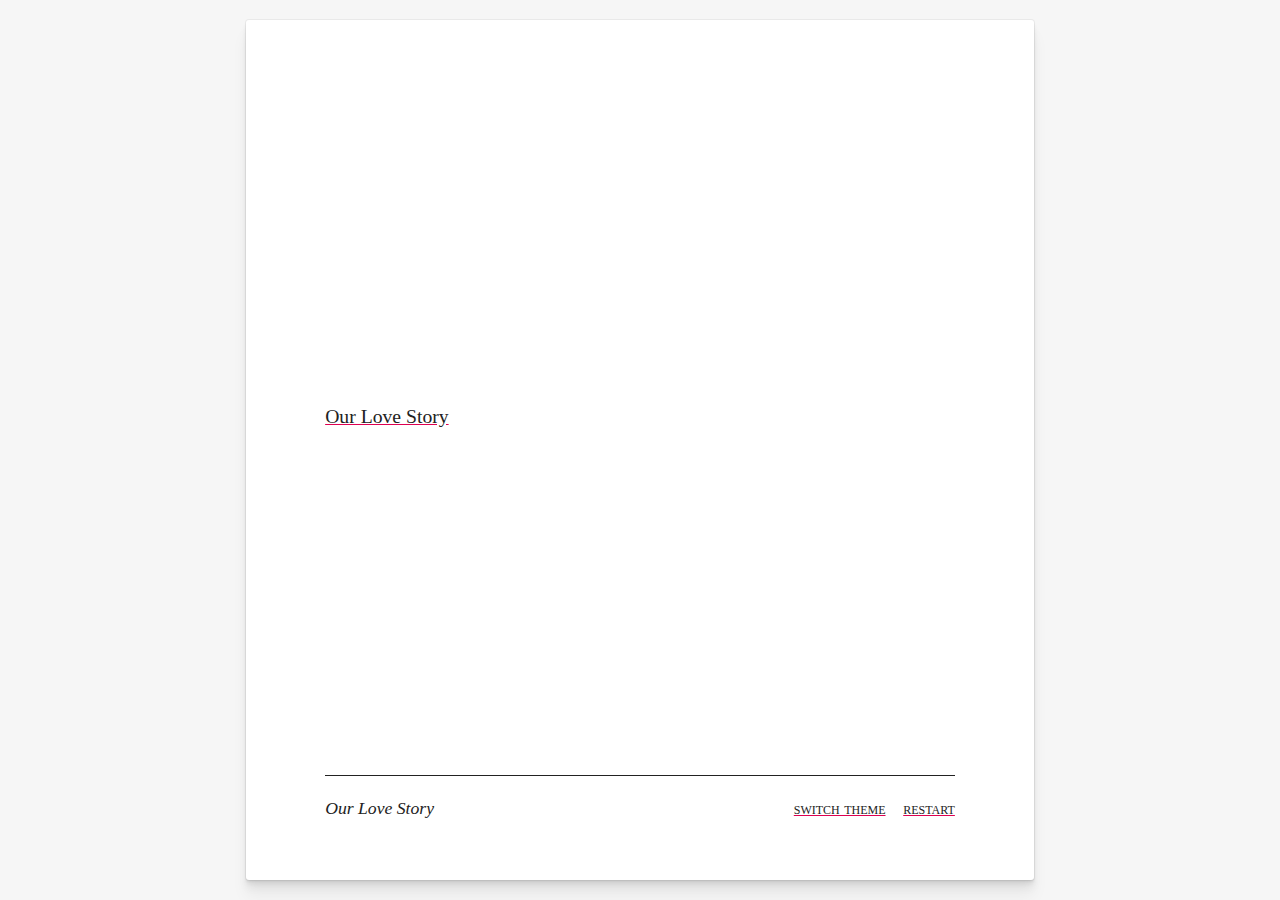
<file: OurLoveStory.html>
<!doctype html><html><head><title>Our Love Story</title><meta charset="utf-8"/><meta name="viewport" content="width=device-width,initial-scale=1"/><script type="module" crossorigin>
var Wn=Object.defineProperty;var Zn=(n,e,t)=>e in n?Wn(n,e,{enumerable:!0,configurable:!0,writable:!0,value:t}):n[e]=t;var U=(n,e,t)=>(Zn(n,typeof e!="symbol"?e+"":e,t),t),St=(n,e,t)=>{if(!e.has(n))throw TypeError("Cannot "+t)};var pe=(n,e,t)=>(St(n,e,"read from private field"),t?t.call(n):e.get(n)),Et=(n,e,t)=>{if(e.has(n))throw TypeError("Cannot add the same private member more than once");e instanceof WeakSet?e.add(n):e.set(n,t)},_t=(n,e,t,r)=>(St(n,e,"write to private field"),r?r.call(n,t):e.set(n,t),t);(function(){const e=document.createElement("link").relList;if(e&&e.supports&&e.supports("modulepreload"))return;for(const i of document.querySelectorAll('link[rel="modulepreload"]'))r(i);new MutationObserver(i=>{for(const s of i)if(s.type==="childList")for(const a of s.addedNodes)a.tagName==="LINK"&&a.rel==="modulepreload"&&r(a)}).observe(document,{childList:!0,subtree:!0});function t(i){const s={};return i.integrity&&(s.integrity=i.integrity),i.referrerPolicy&&(s.referrerPolicy=i.referrerPolicy),i.crossOrigin==="use-credentials"?s.credentials="include":i.crossOrigin==="anonymous"?s.credentials="omit":s.credentials="same-origin",s}function r(i){if(i.ep)return;i.ep=!0;const s=t(i);fetch(i.href,s)}})();const Gn={"config.logger.show.parse":!1,"config.logger.show.render":!1,"config.logger.show.sound":!1,"config.logger.show.state":!1,"config.logger.show.story":!1,"config.logger.show.style":!1};function Jt(n){return n+": "}const Me={inserts:!0};function Jn(n){Me[n]=!1}function Xn(n){Me[n]=!0}function Xt(n,e){Me[n]&&(console.log(Jt(n)+e),window.dispatchEvent(new CustomEvent("log-info",{detail:{message:e,source:n}})))}function Qt(n,e){Me[n]&&(console.warn(Jt(n)+e),window.dispatchEvent(new CustomEvent("log-warning",{detail:{message:e,source:n}})))}function F(n){return{log(e){Xt(n,e)},warn(e){Qt(n,e)}}}function Qn(){window.addEventListener("state-change",n=>{const e=/^config\.logger\.show\.(.+)$/.exec(n.detail.name);e&&e[1]&&(n.detail.value?Xn(e[1]):Jn(e[1]))})}var Kn=typeof global=="object"&&global&&global.Object===Object&&global;const Yn=Kn;var er=typeof self=="object"&&self&&self.Object===Object&&self,tr=Yn||er||Function("return this")();const it=tr;var nr=it.Symbol;const le=nr;var Kt=Object.prototype,rr=Kt.hasOwnProperty,ir=Kt.toString,ge=le?le.toStringTag:void 0;function sr(n){var e=rr.call(n,ge),t=n[ge];try{n[ge]=void 0;var r=!0}catch{}var i=ir.call(n);return r&&(e?n[ge]=t:delete n[ge]),i}var or=Object.prototype,ar=or.toString;function lr(n){return ar.call(n)}var cr="[object Null]",ur="[object Undefined]",Tt=le?le.toStringTag:void 0;function Yt(n){return n==null?n===void 0?ur:cr:Tt&&Tt in Object(n)?sr(n):lr(n)}function dr(n){return n!=null&&typeof n=="object"}var fr="[object Symbol]";function st(n){return typeof n=="symbol"||dr(n)&&Yt(n)==fr}function hr(n,e){for(var t=-1,r=n==null?0:n.length,i=Array(r);++t<r;)i[t]=e(n[t],t,n);return i}var pr=Array.isArray;const ot=pr;var gr=1/0,Ct=le?le.prototype:void 0,At=Ct?Ct.toString:void 0;function en(n){if(typeof n=="string")return n;if(ot(n))return hr(n,en)+"";if(st(n))return At?At.call(n):"";var e=n+"";return e=="0"&&1/n==-gr?"-0":e}function Pe(n){var e=typeof n;return n!=null&&(e=="object"||e=="function")}var mr="[object AsyncFunction]",br="[object Function]",yr="[object GeneratorFunction]",wr="[object Proxy]";function kr(n){if(!Pe(n))return!1;var e=Yt(n);return e==br||e==yr||e==mr||e==wr}var xr=it["__core-js_shared__"];const Fe=xr;var Lt=function(){var n=/[^.]+$/.exec(Fe&&Fe.keys&&Fe.keys.IE_PROTO||"");return n?"Symbol(src)_1."+n:""}();function vr(n){return!!Lt&&Lt in n}var $r=Function.prototype,Sr=$r.toString;function Er(n){if(n!=null){try{return Sr.call(n)}catch{}try{return n+""}catch{}}return""}var _r=/[\\^$.*+?()[\]{}|]/g,Tr=/^\[object .+?Constructor\]$/,Cr=Function.prototype,Ar=Object.prototype,Lr=Cr.toString,zr=Ar.hasOwnProperty,Pr=RegExp("^"+Lr.call(zr).replace(_r,"\\$&").replace(/hasOwnProperty|(function).*?(?=\\\()| for .+?(?=\\\])/g,"$1.*?")+"$");function Or(n){if(!Pe(n)||vr(n))return!1;var e=kr(n)?Pr:Tr;return e.test(Er(n))}function Ir(n,e){return n==null?void 0:n[e]}function at(n,e){var t=Ir(n,e);return Or(t)?t:void 0}var Nr=function(){try{var n=at(Object,"defineProperty");return n({},"",{}),n}catch{}}();const zt=Nr;var Rr=9007199254740991,Mr=/^(?:0|[1-9]\d*)$/;function Dr(n,e){var t=typeof n;return e=e??Rr,!!e&&(t=="number"||t!="symbol"&&Mr.test(n))&&n>-1&&n%1==0&&n<e}function jr(n,e,t){e=="__proto__"&&zt?zt(n,e,{configurable:!0,enumerable:!0,value:t,writable:!0}):n[e]=t}function tn(n,e){return n===e||n!==n&&e!==e}var qr=Object.prototype,Hr=qr.hasOwnProperty;function Fr(n,e,t){var r=n[e];(!(Hr.call(n,e)&&tn(r,t))||t===void 0&&!(e in n))&&jr(n,e,t)}var Br=/\.|\[(?:[^[\]]*|(["'])(?:(?!\1)[^\\]|\\.)*?\1)\]/,Ur=/^\w*$/;function Vr(n,e){if(ot(n))return!1;var t=typeof n;return t=="number"||t=="symbol"||t=="boolean"||n==null||st(n)?!0:Ur.test(n)||!Br.test(n)||e!=null&&n in Object(e)}var Wr=at(Object,"create");const we=Wr;function Zr(){this.__data__=we?we(null):{},this.size=0}function Gr(n){var e=this.has(n)&&delete this.__data__[n];return this.size-=e?1:0,e}var Jr="__lodash_hash_undefined__",Xr=Object.prototype,Qr=Xr.hasOwnProperty;function Kr(n){var e=this.__data__;if(we){var t=e[n];return t===Jr?void 0:t}return Qr.call(e,n)?e[n]:void 0}var Yr=Object.prototype,ei=Yr.hasOwnProperty;function ti(n){var e=this.__data__;return we?e[n]!==void 0:ei.call(e,n)}var ni="__lodash_hash_undefined__";function ri(n,e){var t=this.__data__;return this.size+=this.has(n)?0:1,t[n]=we&&e===void 0?ni:e,this}function ee(n){var e=-1,t=n==null?0:n.length;for(this.clear();++e<t;){var r=n[e];this.set(r[0],r[1])}}ee.prototype.clear=Zr;ee.prototype.delete=Gr;ee.prototype.get=Kr;ee.prototype.has=ti;ee.prototype.set=ri;function ii(){this.__data__=[],this.size=0}function De(n,e){for(var t=n.length;t--;)if(tn(n[t][0],e))return t;return-1}var si=Array.prototype,oi=si.splice;function ai(n){var e=this.__data__,t=De(e,n);if(t<0)return!1;var r=e.length-1;return t==r?e.pop():oi.call(e,t,1),--this.size,!0}function li(n){var e=this.__data__,t=De(e,n);return t<0?void 0:e[t][1]}function ci(n){return De(this.__data__,n)>-1}function ui(n,e){var t=this.__data__,r=De(t,n);return r<0?(++this.size,t.push([n,e])):t[r][1]=e,this}function de(n){var e=-1,t=n==null?0:n.length;for(this.clear();++e<t;){var r=n[e];this.set(r[0],r[1])}}de.prototype.clear=ii;de.prototype.delete=ai;de.prototype.get=li;de.prototype.has=ci;de.prototype.set=ui;var di=at(it,"Map");const fi=di;function hi(){this.size=0,this.__data__={hash:new ee,map:new(fi||de),string:new ee}}function pi(n){var e=typeof n;return e=="string"||e=="number"||e=="symbol"||e=="boolean"?n!=="__proto__":n===null}function je(n,e){var t=n.__data__;return pi(e)?t[typeof e=="string"?"string":"hash"]:t.map}function gi(n){var e=je(this,n).delete(n);return this.size-=e?1:0,e}function mi(n){return je(this,n).get(n)}function bi(n){return je(this,n).has(n)}function yi(n,e){var t=je(this,n),r=t.size;return t.set(n,e),this.size+=t.size==r?0:1,this}function re(n){var e=-1,t=n==null?0:n.length;for(this.clear();++e<t;){var r=n[e];this.set(r[0],r[1])}}re.prototype.clear=hi;re.prototype.delete=gi;re.prototype.get=mi;re.prototype.has=bi;re.prototype.set=yi;var wi="Expected a function";function lt(n,e){if(typeof n!="function"||e!=null&&typeof e!="function")throw new TypeError(wi);var t=function(){var r=arguments,i=e?e.apply(this,r):r[0],s=t.cache;if(s.has(i))return s.get(i);var a=n.apply(this,r);return t.cache=s.set(i,a)||s,a};return t.cache=new(lt.Cache||re),t}lt.Cache=re;var ki=500;function xi(n){var e=lt(n,function(r){return t.size===ki&&t.clear(),r}),t=e.cache;return e}var vi=/[^.[\]]+|\[(?:(-?\d+(?:\.\d+)?)|(["'])((?:(?!\2)[^\\]|\\.)*?)\2)\]|(?=(?:\.|\[\])(?:\.|\[\]|$))/g,$i=/\\(\\)?/g,Si=xi(function(n){var e=[];return n.charCodeAt(0)===46&&e.push(""),n.replace(vi,function(t,r,i,s){e.push(i?s.replace($i,"$1"):r||t)}),e});const Ei=Si;function ct(n){return n==null?"":en(n)}function ut(n,e){return ot(n)?n:Vr(n,e)?[n]:Ei(ct(n))}var _i=1/0;function dt(n){if(typeof n=="string"||st(n))return n;var e=n+"";return e=="0"&&1/n==-_i?"-0":e}function nn(n,e){e=ut(e,n);for(var t=0,r=e.length;n!=null&&t<r;)n=n[dt(e[t++])];return t&&t==r?n:void 0}function Be(n,e,t){var r=n==null?void 0:nn(n,e);return r===void 0?t:r}function Ti(n,e,t){var r=-1,i=n.length;e<0&&(e=-e>i?0:i+e),t=t>i?i:t,t<0&&(t+=i),i=e>t?0:t-e>>>0,e>>>=0;for(var s=Array(i);++r<i;)s[r]=n[r+e];return s}function rn(n){return function(e){return n==null?void 0:n[e]}}function Ci(n){var e=n==null?0:n.length;return e?n[e-1]:void 0}var Ai={"&":"&amp;","<":"&lt;",">":"&gt;",'"':"&quot;","'":"&#39;"},Li=rn(Ai);const zi=Li;var sn=/[&<>"']/g,Pi=RegExp(sn.source);function H(n){return n=ct(n),n&&Pi.test(n)?n.replace(sn,zi):n}function Oi(n,e){return e.length<2?n:nn(n,Ti(e,0,-1))}function Ii(n,e){return e=ut(e,n),n=Oi(n,e),n==null||delete n[dt(Ci(e))]}function Ni(n,e,t,r){if(!Pe(n))return n;e=ut(e,n);for(var i=-1,s=e.length,a=s-1,l=n;l!=null&&++i<s;){var o=dt(e[i]),u=t;if(o==="__proto__"||o==="constructor"||o==="prototype")return n;if(i!=a){var c=l[o];u=r?r(c,o,l):void 0,u===void 0&&(u=Pe(c)?c:Dr(e[i+1])?[]:{})}Fr(l,o,u),l=l[o]}return n}function ft(n,e,t){return n==null?n:Ni(n,e,t)}var Ri={"&amp;":"&","&lt;":"<","&gt;":">","&quot;":'"',"&#39;":"'"},Mi=rn(Ri);const Di=Mi;var on=/&(?:amp|lt|gt|quot|#39);/g,ji=RegExp(on.source);function qi(n){return n=ct(n),n&&ji.test(n)?n.replace(on,Di):n}function Hi(n,e){return n==null?!0:Ii(n,e)}const an=F("story"),P={customScripts:[],customStyles:[],passages:[]};function ln(n){for(const r of["name","creator","ifid","options"])P[r]=n.getAttribute(r)??void 0;const e=parseInt(n.getAttribute("startnode")??"");isNaN(e)||(P.startNode=e),P.creatorVersion=n.getAttribute("creator-version")??void 0;const t=r=>[...r].map(i=>i.textContent??"");P.customScripts=t(n.querySelectorAll('[type="text/twine-javascript"]')),P.customStyles=t(n.querySelectorAll('[type="text/twine-css"]')),P.passages=[...n.querySelectorAll("tw-passagedata")].map(r=>{const i=parseInt(r.getAttribute("pid")??""),s=r.getAttribute("tags");return{id:isNaN(i)?void 0:i,name:r.getAttribute("name")??void 0,source:r.textContent??"",tags:s?s.split(" "):[]}})}function cn(){const n=pt();if(!n||!n.name)throw new Error("There is no starting passage for this story, or it has no name.");ie({trail:[n.name],"config.testing":typeof P.options=="string"&&P.options.indexOf("debug")!==-1||!1}),P.name&&(document.title=P.name)}function un(){an.log(`Running custom scripts (${P.customScripts.length})`);for(const n of P.customScripts)new Function(n).apply(window)}function dn(){an.log(`Adding custom styles (${P.customStyles.length})`);for(const n of P.customStyles){const e=document.createElement("style");e.innerHTML=n,document.head.appendChild(e)}}function fn(){return P.ifid}function ht(){return P.name}function Fi(){return P.passages}function pt(){return P.passages.find(n=>n.id===P.startNode)}function Se(n){return P.passages.find(e=>e.name===n)}function Bi(n){return P.passages.find(e=>e.id===n)}function hn(n){let e=[],t=!1;return async(...r)=>{t||(t=!0,Promise.resolve().then(()=>{try{n(e),e=[],t=!1}catch(i){window.setTimeout(()=>{throw i})}})),e.push(r)}}function ke(n,e,t=[]){const r=document.createElement(n);if(e)for(const i of Object.keys(e))e[i]!==void 0&&r.setAttribute(i,e[i]);for(const i of t)typeof i=="string"||typeof i=="number"?r.appendChild(document.createTextNode(i.toString())):r.appendChild(i);return r}function R(...n){return ke(...n).outerHTML}function Je(n){return Array.isArray(n)?n.every(Je):n===null?!0:typeof n=="object"?Object.getPrototypeOf(n)!==Object.prototype?!1:Object.values(n).every(Je):typeof n=="number"?isFinite(n)&&!isNaN(n):["boolean","string","undefined"].includes(typeof n)}const{log:Q,warn:Ui}=F("state");let te;const gt={},pn={},ce={};function mt(n,e){if(n[e])return;Object.defineProperty(n,e,{get(){return p(e)},set(r){$(e,r)},configurable:!0});const t=e.split(".");t.length>1&&(t.pop(),mt(n,t.join(".")))}function Vi(n,e){if(n[e])return;const t=e.split("."),r=t[t.length-1];for(let i=0;i<t.length-1;i++)n[t[i]]=n[t[i]]||{},n=n[t[i]];Object.defineProperty(n,r,{get(){return p(e)},set(){throw new Error("Chapbook lookup variables may only be read.")},configurable:!0})}function Wi(n,e){Hi(n,e)}function gn(){const n=fn(),e=ht();if(e===void 0)throw new Error("Cannot set up state: the story has no name");te=`chapbook-${e}-${n}`,qe("config.state.autosave",!0)}function bt(){function n(e,t){Object.keys(e).forEach(r=>{const i=t===""?r:`${t}.${r}`;if(typeof e[r]=="object"&&!Array.isArray(e[r]))n(e[r],i);else{const s=e[r];delete e[r],Wi(window,t),window.dispatchEvent(new CustomEvent("state-change",{detail:{name:i,value:p(i),previous:s}}))}})}n(ce,""),window.dispatchEvent(new CustomEvent("state-reset")),p("config.state.autosave")&&yt()}function $(n,e){const t=p(n);Je(e)||Ui(`Setting ${n} to ${JSON.stringify(e)} can't be saved permanently. This will work in the current session, but will not persist between sessions.`),ft(ce,n,e),mt(window,n),e!==t&&window.dispatchEvent(new CustomEvent("state-change",{detail:{previous:t,name:n,value:e}})),p("config.state.autosave")&&yt()}function qe(n,e){const t=p(n);Q(`Defaulting "${n}" to ${JSON.stringify(e)}`),ft(gt,n,e),mt(window,n),t==null&&window.dispatchEvent(new CustomEvent("state-change",{detail:{previous:t,name:n,value:e}}))}function ie(n){for(const e in n)qe(e,n[e])}function _(n,e){const t=p(n);Q(`Adding lookup variable ${n}`),ft(pn,n,e),Vi(window,n),t==null&&window.dispatchEvent(new CustomEvent("state-change",{detail:{previous:t,name:n,value:p(n)}}))}function p(n){const e=Be(pn,n);if(typeof e=="function")return e(p,$);const t=Be(ce,n),r=Be(gt,n);if(t==null)return r;if(typeof t=="object"&&t!==null&&!Array.isArray(t)&&typeof r=="object"&&r!==null&&!Array.isArray(r)){const i={},s=[...Object.keys(r),...Object.keys(t)];for(const a of s)Object.defineProperty(i,a,{get(){return p(n+"."+a)},set(l){$(n+"."+a,l)},configurable:!0,enumerable:!0});return i}return t}function xe(){return{...ce}}function Ee(n){bt();for(const e in n)$(e,n[e])}function mn(){try{return window.localStorage.setItem("chapbook-test","a"),window.localStorage.removeItem("chapbook-test"),!0}catch{return!1}}function yt(){Q("Saving to local storage: "+JSON.stringify(xe())),window.localStorage.setItem(te,JSON.stringify(xe())),Q("Save complete")}function bn(){return mn()&&window.localStorage.getItem(te)!==null}function yn(){Q("Restoring variables from local storage");const n=window.localStorage.getItem(te);if(!n)throw new Error(`No value is set in local storage at "${te}"`);Ee(JSON.parse(n)),Q("Restore complete")}function wn(n){n||Q("Purging variables from local storage");const e=window.localStorage.getItem(te);if(!e)throw new Error(`No value is set in local storage at "${te}"`);Ee(JSON.parse(e)),n||Q("Purge complete")}function ve(n){function e(t,r,i=[]){return Object.keys(t).reduce((s,a)=>{if(typeof t[a]=="object"&&t[a]&&!Array.isArray(t[a]))e(t[a],r?`${r}.${a}`:a,s);else{const l=r?`${r}.${a}`:a;s.includes(l)||s.push(l)}return s},i)}return n?e(gt,void 0,e(ce)).sort():e(ce).sort()}const Zi=Object.freeze(Object.defineProperty({__proto__:null,canRestoreFromStorage:bn,canSaveToStorage:mn,get:p,initState:gn,purgeFromStorage:wn,reset:bt,restoreFromObject:Ee,restoreFromStorage:yn,saveToObject:xe,saveToStorage:yt,set:$,setDefault:qe,setDefaults:ie,setLookup:_,varNames:ve},Symbol.toStringTag,{value:"Module"})),Gi=Object.freeze(Object.defineProperty({__proto__:null,addCustomStyles:dn,ifid:fn,initStory:cn,loadFromData:ln,name:ht,passageNamed:Se,passageWithId:Bi,passages:Fi,runCustomScripts:un,startPassage:pt},Symbol.toStringTag,{value:"Module"})),{log:kn}=F("actions");function xn(n){kn(`Going to passage "${n}"`);const e=Se(n);if(!e)throw new Error(`There is no passage with the name "${n}"`);document.activeElement instanceof HTMLElement&&document.activeElement.blur();const t=p("trail");if(!Array.isArray(t))throw new Error(`The trail variable has been set to a ${typeof t}, not an array.`);$("trail",[...t,e.name])}function vn(){kn("Restarting"),bt(),window.location.reload()}let X=[],Oe=!0;function Ji(){Oe&&(X=[],window.dispatchEvent(new CustomEvent("backstage-state-recorder-update")))}function Xi({detail:n}){if(!Oe)return;X.length===p("config.backstage.trail.maxLength")&&X.shift();const{name:e,value:t}=n;X.push({change:{name:e,value:t},state:xe()}),window.dispatchEvent(new CustomEvent("backstage-state-recorder-update"))}function Qi(){return[...X]}function Ki(n){if(!X[n])throw new Error(`There is no history at index ${n} to rewind to.`);Oe=!1,Ee(X[n].state),X.length=n+1,Oe=!0,window.dispatchEvent(new CustomEvent("backstage-state-recorder-update"))}function Yi(){qe("config.backstage.trail.maxLength",100),window.addEventListener("state-change",Xi),window.addEventListener("state-reset",Ji)}let V=[];function es(n){V.push({name:n,state:xe()}),$n(),window.dispatchEvent(new CustomEvent("backstage-state-snapshots-update"))}function ts(n){const e=V.find(t=>t.name===n);if(!e)throw new Error(`There is no snapshot named "${n}".`);Ee(e.state)}function ns(n){V=V.filter(({name:e})=>n!==e),$n(),window.dispatchEvent(new CustomEvent("backstage-state-snapshots-update"))}function rs(){try{V=JSON.parse(window.localStorage.getItem(`chapbookbackstage-snapshots-${p("config.state.saveKey")}`)),Array.isArray(V)||(V=[])}catch{V=[]}}function $n(){window.localStorage.setItem(`chapbookbackstage-snapshots-${p("config.state.saveKey")}`,JSON.stringify(V))}function Pt(){return V.map(({name:n})=>n)}function is(){rs()}function wt(n){for(const e in n)window.customElements.get(e)||window.customElements.define(e,n[e])}class z extends HTMLElement{defaultHtml(e){this.innerHTML.trim()===""&&(this.innerHTML=e)}delegate(e,t,r){this.addEventListener(e,i=>{if(!i.target)return;const s=i.target.closest(t);s&&r(i,s)})}query(e){const t=this.querySelector(e);if(!t)throw new Error(`Couldn't find element matching "${e}"`);return t}queryAll(e){return[...this.querySelectorAll(e)]}}class Sn extends z{constructor(){super(),this.addEventListener("click",e=>{e.target.closest("[data-toggle-collapsed]")&&(this.hasAttribute("collapsed")?this.removeAttribute("collapsed"):this.setAttribute("collapsed",""))})}connectedCallback(){this.innerHTML=`
			<button data-toggle-collapsed></button>
			<div class="content">
				<backstage-tabs aria-label="Backstage">
				<backstage-tab
					aria-controls="backstage-state-tab-panel"
					id="backstage-state-tab"
				>
					State
				</backstage-tab>
				<backstage-tab
					aria-controls="backstage-history-tab-panel"
					id="backstage-history-tab"
				>
					History
				</backstage-tab>
				<backstage-tab
					aria-controls="backstage-style-tab-panel"
					id="backstage-style-tab"
				>
					Style
				</backstage-tab>
				<backstage-tab
					aria-controls="backstage-notes-tab-panel"
					id="backstage-notes-tab"
				>
					Notes
				</backstage-tab>
			</backstage-tabs>
			<backstage-tab-panel
				aria-labelledby="backstage-state-tab"
				id="backstage-state-tab-panel"
			>
				<backstage-state-variables></backstage-state-variables>
				<backstage-state-snapshots></backstage-state-snapshots>
			</backstage-tab-panel>
			<backstage-tab-panel
				aria-labelledby="backstage-history-tab"
				id="backstage-history-tab-panel"
			>
				<backstage-history-table></backstage-history-table>
			</backstage-tab-panel>
			<backstage-tab-panel
				aria-labelledby="backstage-style-tab"
				id="backstage-style-tab-panel"
			>
				<backstage-style-theme></backstage-style-theme>
				<backstage-style-config></backstage-style-config>
				<backstage-style-group title="Page" prefix="page"></backstage-style-group>
				<backstage-style-group title="Header"></backstage-style-group>
				<backstage-style-group title="Footer"></backstage-style-group>
			</backstage-tab-panel>
			<backstage-tab-panel
				aria-labelledby="backstage-notes-tab"
				id="backstage-notes-tab-panel"
			>
				<backstage-notes></backstage-notes>
			</backstage-tab-panel>
		</div>`,this.update()}attributeChangedCallback(){this.update()}update(){const e=this.querySelectorAll("[data-toggle-collapsed]");if(this.hasAttribute("collapsed")){for(const t of e)t.innerHTML="&larr;",t.setAttribute("aria-label","Show Backstage");document.body.classList.remove("backstage-visible")}else{for(const t of e)t.innerHTML="&rarr;",t.setAttribute("aria-label","Hide Backstage");document.body.classList.add("backstage-visible")}}}U(Sn,"observedAttributes",["collapsed"]);function ss(n){const e=[];let t=[],r;return n.forEach(({change:i},s)=>{if(i.name==="trail"){const a=i.value;e.push({historyIndex:s-1,passage:r,varChanges:t}),t=[],r=a[a.length-1]}else t.push({name:i.name,value:i.value})}),e.push({historyIndex:n.length-1,passage:r,varChanges:t}),e}class os extends z{constructor(){super();U(this,"root",document.createElement("div"));this.delegate("click","button[data-rewind]",(t,r)=>{const i=parseInt(r.dataset.rewind??"");isNaN(i)||Ki(i)})}connectedCallback(){window.addEventListener("backstage-state-recorder-update",this),this.update()}disconnectedCallback(){window.removeEventListener("backstage-state-recorder-update",this)}handleEvent(){this.update()}update(){this.innerHTML=ss(Qi()).reduce((t,{historyIndex:r,passage:i,varChanges:s})=>{t+=`
					<button
						data-rewind="${r}"
						aria-label="Rewind to ${i?H(i):"Startup"}">&#x21aa;
					${i?H(i):"<em>Startup</em>"}</button><table><thead><tr><th>Variable</th><th>Value</th></thead><tbody>`;for(const a of s)t+=`
						<tr>
							<td>${H(a.name)}</td><td>${H(JSON.stringify(a.value))}</td>
						</tr>`;return t+"</tbody></table>"},"")}}let N={};function as(){N={},kt()}function ls(){const n=Object.keys(N).reduce((t,r)=>t+`<li class="note"><span class="passage">${H(r)}</span><pre>${H(N[r])}</pre></li>`,"");let e=p("story.name");return typeof e!="string"&&(e="Story"),`<h1>Notes for &ldquo;${H(e)}&rdquo;</h1><ul data-cb-backstage-notes data-cb-version="${p("engine.version")}">${n}</ul>`}function cs(n){return N[n]}function us(n){const e=document.createElement("div"),t={...N};let r=0;e.innerHTML=n;for(const i of e.querySelectorAll("ul[data-cb-backstage-notes] li")){const s=i.querySelector("span.passage"),a=i.querySelector("pre");s!=null&&s.textContent&&(a!=null&&a.textContent)&&(t[s.textContent]?t[s.textContent]=`${t[s.textContent]??""}

${a.textContent}`:t[s.textContent]=a.textContent,r++)}return N=t,kt(),r}function ds(){const n=window.localStorage.getItem(`chapbookbackstage-passage-notes-${p("config.state.saveKey")}`);try{n&&(N=JSON.parse(n),(typeof N!="object"||Array.isArray(N))&&(N={}))}catch{N={}}}function kt(){window.localStorage.setItem(`chapbookbackstage-passage-notes-${p("config.state.saveKey")}`,JSON.stringify(N))}function fs(n,e){N[n]=e,kt()}function hs(){ds()}function Ot(){const n=p("trail");if(Array.isArray(n))return n[n.length-1]}class ps extends z{constructor(){super(),this.delegate("change",'input[type="file"]',e=>{var r;const t=(r=e.target.files)==null?void 0:r[0];if(t){const i=new FileReader;i.onload=s=>{const a=us(s.target.result);window.alert(`${a} note(s) were imported.`)},i.readAsText(t)}}),this.delegate("change","textarea",e=>{const t=Ot();t&&fs(t,e.target.value)}),this.delegate("click","[data-export]",()=>{const e=ls(),t=document.createElement("a");p("story.name"),t.setAttribute("download",`${p("story.name")} Notes - ${new Date().toDateString()} ${new Date().toTimeString()}.html`),t.setAttribute("href","data:text/html;base64,"+window.btoa(e)),document.body.appendChild(t),t.click(),document.body.removeChild(t)}),this.delegate("click","[data-import]",()=>{this.query('input[type="file"]').click()}),this.delegate("click","[data-reset]",()=>{window.confirm("Are you sure? This will delete all text entered in the Notes panel of Backstage, and cannot be undone.")&&as()})}connectedCallback(){this.defaultHtml(`
			<label for="backstage-notes-textarea"></label>
				<textarea id="backstage-notes-textarea"></textarea>
				<div class="actions">
					<button data-export>Export All Notes</button>
					<button data-import>Import Notes</button>
					<button data-reset>Delete All Notes</button>
				</div>
				<input type="file" hidden />
		`),window.addEventListener("state-change",this),this.update()}disconnectedCallback(){window.removeEventListener("state-change",this)}handleEvent(e){e.detail.name==="trail"&&this.update()}update(){const e=Ot();e&&(this.query("#backstage-notes-textarea").value=cs(e)??"",this.query('label[for="backstage-notes-textarea"]').textContent=`Notes on "${e}"`)}}class gs extends z{constructor(){super(),this.delegate("click","[data-add-snapshot]",()=>{const e=window.prompt("Enter a name for this snapshot:");e&&(Pt().includes(e)?window.alert("A snapshot already exists with this name."):es(e))}),this.delegate("click","[data-remove]",({target:e})=>{const t=e.dataset.remove;t&&window.confirm(`Are you sure you want to delete the snapshot "${t}"? This cannot be undone.`)&&ns(t)}),this.delegate("click","[data-restore]",({target:e})=>{ts(e.dataset.restore)})}connectedCallback(){this.defaultHtml(`
			<details open>
				<summary>Snapshots</summary>
				<div class="snapshots"></div>
				<button data-add-snapshot>Add Snapshot</button>
			</details>
		`),window.addEventListener("backstage-state-snapshots-update",this),this.update()}disconnectedCallback(){window.removeEventListener("backstage-state-snapshots-update",this)}handleEvent(){this.update()}update(){const e=this.querySelector(".snapshots");e&&(e.innerHTML=Pt().map(t=>{const r=H(t);return`
					<div class="snapshot-button">
						<button data-restore="${r}" aria-label="Restore '${r}' snapshot">
							${r}
						</button>
						<button data-remove="${r}" aria-label="Remove '${r}' snapshot">
							&times;
						</button>
					</div class="snapshot-button">
				`}).join(""))}}const ms=["config.random.privateState"];class bs extends z{constructor(){super();U(this,"showDefaults",!1);this.delegate("change",'input[type="checkbox"]',t=>{this.showDefaults=t.target.checked,this.update()})}connectedCallback(){this.defaultHtml(`
			<details open>
				<summary>Variables</summary>
				<label>
					<input type="checkbox" />
					Show Defaults
				</label>
				<div class="variables"></div>
			</details>
		`),this.update(),window.addEventListener("state-change",this)}disconnectedCallback(){window.removeEventListener("state-change",this)}handleEvent(){this.update()}update(){this.query(".variables").innerHTML=ve(this.showDefaults).filter(t=>!ms.some(r=>t.startsWith(r))).map(t=>`<div><label><span>${H(t)}</span><backstage-variable-input name="${H(t)}"></backstage-variable-input></label></div>`).join("")}}const ys=["config.style.page.theme.override"];class ws extends z{connectedCallback(){this.defaultHtml(`
			<details open>
				<summary>Config</summary>
				<label for="cb-backstage-style-config">
					Enter this code into your first passage&rsquo;s variables section to
					permanently use this style:
				</label>
				<textarea
					readonly
					id="cb-backstage-style-config"
				></textarea>
			</details>
		`),window.addEventListener("state-change",this),this.update()}disconnectedCallback(){window.removeEventListener("state-change",this)}handleEvent(){this.update()}update(){this.query("textarea").value=ve(!1).reduce((e,t)=>!/^config.style/.test(t)||ys.includes(t)||p(t)===void 0?e:e+`${t}: ${JSON.stringify(p(t))}
`,"").trim()}}const ks=[{name:"Font",suffix:"font"},{name:"Color",suffix:"color"},{name:"Link Font",suffix:"link.font"},{name:"Link Color",suffix:"link.color"},{name:"Link Line Color",suffix:"link.lineColor"},{name:"Active Link Font",suffix:"link.active.font"},{name:"Active Link Color",suffix:"link.active.color"},{name:"Active Link Line Color",suffix:"link.active.lineColor"}];class En extends z{connectedCallback(){const e=this.getAttribute("prefix"),t=this.getAttribute("title");this.defaultHtml(`
			<details open>
				<summary>${t}</summary>
				${ks.map(({name:r,suffix:i})=>`
						<label data-prefix="%.${i}">
							${r}
							<backstage-variable-input name="${e}.${i}" string />
						</label>
					`).join("")}
			</details>
		`),window.addEventListener("state-change",this),window.addEventListener("system-theme-change",this),this.updateInputs()}updateInputs(){var i;const e=this.getAttribute("prefix")??"",t=p("browser.darkTheme");let r="config.style.";t&&(r+="dark.");for(const s of this.queryAll("backstage-variable-input")){const a=(i=s.closest("[data-prefix]"))==null?void 0:i.dataset.prefix;if(a&&(s.setAttribute("name",r+a.replace("%",e)),s.removeAttribute("placeholder"),t)){const l=p(`config.style.${a.replace("%",e)}`);typeof l=="string"&&s.setAttribute("placeholder",l)}}}attributeChangedCallback(e,t,r){if(this.innerHTML!=="")switch(e){case"title":this.query("summary").innerText=r;break;case"prefix":this.updateInputs();break}}handleEvent(e){(e.type==="system-theme-change"||e.detail.name==="config.style.page.theme.override")&&this.updateInputs()}}U(En,"observedAttributes",["prefix","title"]);class xs extends z{connectedCallback(){this.defaultHtml(`
      <details open>
      <summary>Theme</summary>
      <p>The <strong data-theme-name></strong> theme is active. <button>Switch Theme</button></p>
      <p>
      <label><input type="checkbox"> Theme switching</label>
      </p>
      </details>
    `),this.update(),this.query("button").addEventListener("click",()=>this.switchTheme()),this.query("input").addEventListener("change",()=>this.toggleThemeSwitching()),window.addEventListener("system-theme-change",this),window.addEventListener("state-change",this),this.update()}disconnectedCallback(){window.removeEventListener("system-theme-change",this)}handleEvent(e){(e.type==="system-theme-change"||["config.style.page.theme.override","config.style.page.theme.enableSwitching"].includes(e.detail.name))&&this.update()}switchTheme(){$("config.style.page.theme.override",p("browser.darkTheme")?"light":"dark")}toggleThemeSwitching(){$("config.style.page.theme.enableSwitching",!p("config.style.page.theme.enableSwitching")),this.update()}update(){const e=!!p("config.style.page.theme.enableSwitching");this.query("input").checked=e,this.query("button").disabled=!e,this.query("[data-theme-name]").innerHTML=p("browser.darkTheme")?"dark":"light"}}class vs extends z{constructor(){super(),this.addEventListener("click",()=>{var e;this.textContent&&((e=this.closest("backstage-tabs"))==null||e.selectTab(this.textContent))})}connectedCallback(){this.setAttribute("role","tab")}}class $s extends z{connectedCallback(){this.setAttribute("role","tabpanel")}}class Ss extends z{connectedCallback(){this.setAttribute("role","tablist"),window.setTimeout(()=>this.selectTab(0))}selectTab(e){[...this.children].filter(t=>t.getAttribute("role")==="tab").forEach((t,r)=>{var a,l;const i=t.getAttribute("aria-controls"),s=typeof e=="number"?r==e:t.textContent===e;t.setAttribute("aria-selected",s.toString()),i&&(s?(a=document.getElementById(i))==null||a.removeAttribute("hidden"):(l=document.getElementById(i))==null||l.setAttribute("hidden",""))})}}class _n extends z{constructor(){super(),this.addEventListener("input",e=>{const t=this.getAttribute("name");if(!t||!e.target)return;const r=e.target.value;try{this.hasAttribute("string")?$(t,r):$(t,JSON.parse(r))}catch{}})}attributeChangedCallback(){const e=this.getAttribute("name");if(!e)return;const t=p(e);let r=JSON.stringify(t);this.hasAttribute("string")&&(t==null?r="":r=t.toString()),this.innerHTML=`<input type="text" placeholder="${this.getAttribute("placeholder")??""}" value="${H(r)}" />`}}U(_n,"observedAttributes",["name","placeholder","string"]);function Es(){wt({"backstage-history-table":os,"backstage-notes":ps,"backstage-sidebar":Sn,"backstage-state-snapshots":gs,"backstage-state-variables":bs,"backstage-style-config":ws,"backstage-style-group":En,"backstage-style-theme":xs,"backstage-tab":vs,"backstage-tab-panel":$s,"backstage-tabs":Ss,"backstage-variable-input":_n})}function _s(){hs(),Yi(),is(),Es(),document.body.appendChild(document.createElement("backstage-sidebar"))}class Ts extends z{constructor(){super(),this.delegate("click","[data-back]",()=>{const e=p("trail");this.classList.remove("active"),Array.isArray(e)?$("trail",e.slice(0,e.length-1)):window.alert("Sorry, going back was not successful. Please try hard restarting.")}),this.delegate("click","[data-refresh]",()=>{var t;const e=p("trail");this.classList.remove("active"),Array.isArray(e)?$("trail",[...e]):$("trail",[(t=pt())==null?void 0:t.name])}),this.delegate("click","[data-hard-restart]",()=>{wn(!0),window.location.reload()})}connectedCallback(){window.addEventListener("error",this),window.addEventListener("unhandledrejection",this)}disconnectedCallback(){window.removeEventListener("error",this),window.removeEventListener("unhandledrejection",this)}handleEvent(e){const t=`
Please report this to https://github.com/markedjs/marked.`,r=e.type==="unhandledrejection"?e.reason:e.error;try{let i="";r!=null&&r.stack?i=`${r.message}

Stack trace:
${r.stack}`:i=`${r.message}

[No stack trace available]`,i=i.replace(t,"");const s=p("trail");this.classList.add("active"),this.innerHTML=`
			<p>
			An unexpected error has occurred.
			</p>
			<pre>${p("config.testing")?i:""}</pre>
			<ul>
				<li>
					<inline-button class="link" ${Array.isArray(s)&&s.length>1?"data-back":"data-refresh"}>Go back</inline-button> to the previous passage.
				</li>
				<li>
					<inline-button class="link" data-hard-restart>Hard restart</inline-button>, clearing all progress and beginning from the start.
				</li>
			</ul>
		`}catch(i){console.error(i)}}}const{log:Te}=F("display");class Cs extends z{connectedCallback(){window.addEventListener("state-change",this),this.defaultHtml("<div data-google></div><div data-typekit></div>")}disconnectedCallback(){window.removeEventListener("state-change",this)}handleEvent({detail:e}){if(["config","config.style","config.style.fonts"].includes(e.name)){const i=p("config.style.fonts");if(!i)return;for(const s in i){const a=i[s].name,l=i[s].url;typeof a=="string"&&typeof l=="string"&&this.loadUrlFont(s,l,a)}return}const r=e.name.match(/^config\.style\.fonts\.([^.]+)/i);if(r){const i=r[1],s=p(`config.style.fonts.${i}.name`),a=p(`config.style.fonts.${i}.url`);typeof a=="string"&&typeof s=="string"&&(Te(`Adding font from URL (${s})`),this.loadUrlFont(i,a,s));return}e.name==="config.style.googleFont"&&typeof e.value=="string"?this.loadGoogleFont(e.value):e.name==="config.style.typekitFont"&&typeof e.value=="string"&&this.loadTypekitFont(e.value)}loadGoogleFont(e){Te("Adding Google font"),this.query("[data-google]").innerHTML=e}loadTypekitFont(e){Te("Adding Typekit font"),this.query("[data-typekit]").innerHTML=e}loadUrlFont(e,t,r){Te("Adding font from URL");const i=t.match(/\.(.+)$/);if(!i||!i[1])return;const s=i[1],a=this.querySelector(`[data-url-${e}]`)??document.createElement("style");a.setAttribute(`data-url-${e}`,""),a.innerHTML=`@font-face { font-family: "${r}"; src: url("${t}") format("${s}"); }`,a.parentNode||this.appendChild(a)}}class As extends HTMLElement{constructor(){super(),this.addEventListener("body-content-change",this)}handleEvent({target:e}){if(!e)return;const t=[...e.querySelectorAll("[skippable-delay]")].map(l=>{const o={delay:0,el:l};try{o.delay=parseInt(l.getAttribute("skippable-delay")??"0")}catch{}return o}).filter(({delay:l})=>!!l).sort((l,o)=>l.delay-o.delay);if(t.length===0)return;let r=Date.now(),i;const s=()=>{var u;const l=Date.now()-r,o=(u=t.find(({delay:c})=>c>l))==null?void 0:u.delay;if(!o){this.dispatchEvent(new CustomEvent("page-skip-indicator-hide"));return}for(const c of t)c.delay<=0||(c.delay<=o?(c.delay=0,c.el.setAttribute("skippable-delay","0")):(c.delay-=o,c.el.setAttribute("skippable-delay",c.delay.toString())));r=Date.now(),window.clearTimeout(i),a()},a=()=>{i&&window.clearTimeout(i),i=window.setTimeout(()=>{window.removeEventListener("click",s),window.removeEventListener("keyup",s),this.dispatchEvent(new CustomEvent("page-skip-indicator-hide"))},t[t.length-1].delay)};window.addEventListener("click",s),window.addEventListener("keyup",s),a(),this.dispatchEvent(new CustomEvent("page-skip-indicator-show"))}}class Ls extends z{connectedCallback(){var e,t;(e=this.closest("page-skip"))==null||e.addEventListener("page-skip-indicator-hide",this),(t=this.closest("page-skip"))==null||t.addEventListener("page-skip-indicator-show",this)}disconnectedCallback(){var e,t;(e=this.closest("page-skip"))==null||e.removeEventListener("page-skip-indicator-hide",this),(t=this.closest("page-skip"))==null||t.removeEventListener("page-skip-indicator-show",this)}handleEvent(e){switch(e.type){case"page-skip-indicator-hide":this.removeAttribute("active");break;case"page-skip-indicator-show":this.setAttribute("active","");break}}}var se=typeof globalThis<"u"?globalThis:typeof window<"u"?window:typeof global<"u"?global:typeof self<"u"?self:{};function zs(n){if(n.__esModule)return n;var e=n.default;if(typeof e=="function"){var t=function r(){if(this instanceof r){var i=[null];i.push.apply(i,arguments);var s=Function.bind.apply(e,i);return new s}return e.apply(this,arguments)};t.prototype=e.prototype}else t={};return Object.defineProperty(t,"__esModule",{value:!0}),Object.keys(n).forEach(function(r){var i=Object.getOwnPropertyDescriptor(n,r);Object.defineProperty(t,r,i.get?i:{enumerable:!0,get:function(){return n[r]}})}),t}var Ie=Os;const Ps={hoursPerDay:24,daysPerWeek:7,weeksPerMonth:4,monthsPerYear:12,daysPerYear:365.25},It={ms:["ms","milli","millisecond","milliseconds"],s:["s","sec","secs","second","seconds"],m:["m","min","mins","minute","minutes"],h:["h","hr","hrs","hour","hours"],d:["d","day","days"],w:["w","week","weeks"],mth:["mon","mth","mths","month","months"],y:["y","yr","yrs","year","years"]};function Os(n,e,t){t=Object.assign({},Ps,t||{});let r=0,i=Is(t),s=n.toLowerCase().replace(/[^.\w+-]+/g,"").match(/[-+]?[0-9.]+[a-z]+/g);if(s===null)throw new Error(`The string [${n}] could not be parsed by timestring`);return s.forEach(a=>{let l=a.match(/[0-9.]+/g)[0],o=a.match(/[a-z]+/g)[0];r+=Ns(l,o,i)}),e?Rs(r,e,i):r}function Is(n){let e={ms:.001,s:1,m:60,h:3600};return e.d=n.hoursPerDay*e.h,e.w=n.daysPerWeek*e.d,e.mth=n.daysPerYear/n.monthsPerYear*e.d,e.y=n.daysPerYear*e.d,e}function Tn(n){for(let e of Object.keys(It))if(It[e].indexOf(n)>-1)return e;throw new Error(`The unit [${n}] is not supported by timestring`)}function Ns(n,e,t){return n*t[Tn(e)]}function Rs(n,e,t){return n/t[Tn(e)]}class Ms extends z{connectedCallback(){window.addEventListener("display-change",this)}disconnectedCallback(){window.removeEventListener("display-change",this)}async startTransition(e,t={}){const r=p("config.body.transition.name"),i=p("config.body.transition.duration"),s=typeof i=="string"?Ie(i,"s"):0;document.startViewTransition&&typeof r=="string"&&["crossfade","fadeInOut"].includes(r)&&s>0?r==="crossfade"?(document.documentElement.style.setProperty("--page-transition-duration",`${s}s`),document.startViewTransition(async()=>{await e(),t.preserveWindowScroll||window.scrollTo(0,0)})):(document.documentElement.style.setProperty("--page-transition-duration",`${s/2}s`),await document.startViewTransition(async()=>{this.style.visibility="hidden"}).finished,document.startViewTransition(async()=>{this.style.visibility="visible",await e(),t.preserveWindowScroll||window.scrollTo(0,0)})):(await e(),t.preserveWindowScroll||window.scrollTo(0,0))}handleEvent({detail:e}){this.startTransition(()=>{const t=this.querySelector("article");t&&(t.innerHTML=`<div>${e.body}</div>`,t.dispatchEvent(new CustomEvent("body-content-change",{bubbles:!0})));const r=["left","center","right"];for(const i of["footer","header"]){const s=this.querySelector(i);s&&(r.some(a=>e[i][a].trim()!=="")?s.removeAttribute("hidden"):s.setAttribute("hidden",""),s.innerHTML=["left","center","right"].reduce((a,l)=>a+`<div class="${l}">${e[i][l]}</div>`,""))}})}}const Nt=["gray","red","pink","grape","violet","indigo","blue","cyan","teal","green","lime","yellow","orange"].map(n=>`oc-${n}`),Ds=["gray","rose","raspberry","red","orange","cinnamon","amber","yellow","lime","chartreuse","green","emerald","aquamarine","teal","cyan","powder","sky","cerulean","azure","blue","indigo","violet","purple","magenta","pink"];function Rt(n){if(typeof n!="string")throw new Error("Only strings can be parsed as color values.");if(Nt.includes(n))return`var(--${n}-9)`;const e=/^(oc-\w+)-\d$/.exec(n);if(e&&Nt.includes(e[1]))return`var(--${n})`;const t=/^(\w+)-([1-6])$/.exec(n);return t&&Ds.includes(t[1])?`var(--color-${n})`:n}function me(n){const e={backgroundColor:"inherit",color:"inherit"};if(n===void 0)return e;if(typeof n!="string")throw new Error("Only strings can be parsed as colors.");const t=n.split(/ on /i);return e.color=Rt(t[0].trim().toLowerCase()),e.color===""&&(e.color="inherit"),t.length===2&&(e.backgroundColor=Rt(t[1].trim().toLowerCase())),e}function js(n,{scaling:e}){const t={fontFamily:"inherit",fontSize:"inherit",fontStyle:"inherit",fontVariant:"inherit",fontWeight:"inherit",textDecoration:"inherit",textTransform:"inherit"};if(n===void 0)return t;if(typeof n!="string")throw new Error("Only strings can be parsed as fonts.");function r(c,d){c.fontFamily=d.split("/").map(f=>{let h=f;return["monospace","sans-serif","serif"].includes(h)||(h[0]!=='"'&&(h='"'+h),h[h.length-1]!=='"'&&(h=h+'"')),h}).join(",")}function i(c){c.fontWeight="bold"}function s(c){c.fontStyle="italic"}function a(c){c.fontStyle="none",c.fontWeight="normal",c.textDecoration="none",c.textTransform="none"}function l(c){c.fontVariant="small-caps",c.textTransform="lowercase"}function o(c){c.textDecoration="underline"}const u=/\b\d+(?:\.\d+)?(ch|cm|ex|in|mm|pc|pt|px|r?em|vh|vmax|vmin|vw|%)?/i.exec(n);if(u){t.fontSize=u[0],/^\d+$/.test(u[0])&&(t.fontSize=`${u[0]}px`),e&&(t.fontSize=`calc(${t.fontSize} + max(${e.addAtDoubleWidth} * (100vw - ${e.baseViewportWidth}px) / ${e.baseViewportWidth}, 0px))`,e.maximumSize&&(t.fontSize=`min(${t.fontSize}, ${e.maximumSize})`)),u.index!==0&&r(t,n.substring(0,u.index).trim());const c=n.substring(u.index);/\bregular\b/i.test(c)?a(t):(/\bbold\b/.test(c)&&i(t),/\bitalics?\b/.test(c)&&s(t),/\bunderlined?/.test(c)&&o(t),/\bsmall caps?\b/.test(c)&&l(t))}else{let c,d=n;for(;c=/(bold|italics?|regular|small caps|underlined?)$/.exec(d);){switch(c[0]){case"bold":i(t);break;case"italic":case"italics":s(t);break;case"regular":a(t);break;case"small caps":l(t);break;case"underline":case"underlined":o(t);break}d=d.substring(0,c.index).trim()}d.trim()!==""&&r(t,d)}return t}const qs={"config.style.dark.backdrop":"hsl(0, 0%, 10%)","config.style.dark.page.footer.border":"thin-line","config.style.dark.page.footer.borderColor":"white","config.style.dark.page.footer.link.active.color":"raspberry-3 on raspberry-6","config.style.dark.page.fork.divider.color":"gray-5","config.style.dark.page.color":"white on gray-6","config.style.dark.page.header.border":"thin-line","config.style.dark.page.header.borderColor":"white","config.style.dark.page.header.link.active.color":"raspberry-3 on raspberry-6","config.style.dark.page.link.color":"white","config.style.dark.page.link.lineColor":"raspberry-4","config.style.dark.page.link.active.color":"raspberry-3 on raspberry-6","config.style.backdrop":"gray-1","config.style.fontScaling.enabled":!0,"config.style.fontScaling.baseViewportWidth":1e3,"config.style.fontScaling.addAtDoubleWidth":6,"config.style.page.style.border":"shadow","config.style.page.style.borderColor":"gray-2","config.style.page.font":"Iowan Old Style/Constantia/Georgia/serif 18","config.style.page.color":"gray-6 on white","config.style.page.fork.divider.color":"gray-2","config.style.page.fork.divider.style":"dashed","config.style.page.fork.divider.size":1,"config.style.page.link.color":"gray-6","config.style.page.link.lineColor":"raspberry-4","config.style.page.link.font":"underline","config.style.page.link.active.color":"raspberry-4 on raspberry-1","config.style.page.verticalAlign":"center","config.style.page.header.border":"thin-line","config.style.page.header.borderColor":"gray-6","config.style.page.header.font":"16","config.style.page.header.link.font":"small caps underlined","config.style.page.header.link.lineColor":"raspberry-4","config.style.page.header.link.active.color":"raspberry-4 on raspberry-1","config.style.page.header.link.active.font":"small caps underlined","config.style.page.header.link.active.lineColor":"raspberry-4","config.style.page.footer.border":"thin-line","config.style.page.footer.borderColor":"gray-6","config.style.page.footer.font":"16","config.style.page.footer.link.font":"small caps underlined","config.style.page.footer.link.lineColor":"raspberry-4","config.style.page.footer.link.active.color":"raspberry-4 on raspberry-1","config.style.page.footer.link.active.font":"small caps underlined","config.style.page.footer.link.active.lineColor":"raspberry-4","config.style.page.theme.override":void 0,"config.style.page.theme.enableSwitching":!0};function Hs(){ie(qs)}class Fs extends z{connectedCallback(){window.addEventListener("state-change",this)}disconnectedCallback(){window.removeEventListener("state-change",this)}handleEvent(e){const{name:t,value:r}=e.detail;if(t==="config"||t==="config.style"){for(const i of ve())if(i.startsWith("config.style.")){const s=p(i);typeof s=="string"&&this.handleStateChange(i,s)}}else t.startsWith("config.style.")&&this.handleStateChange(t,r)}handleStateChange(e,t){const r=`--${e.replace(/^config\.style\./,"").replace(/\./g,"-")}`;if(typeof t=="string"&&r.endsWith("-color")){this.updateColor(r.replace(/-color$/,""),t);return}if(typeof t=="string"&&r.endsWith("-lineColor")){this.updateLineColor(r.replace(/-lineColor$/,""),t);return}if(typeof t=="string"&&r.endsWith("-font")){this.updateFont(r.replace(/-font$/,""),t);return}switch(r){case"--backdrop":case"--dark-backdrop":{const{color:i}=me(t);this.style.setProperty(`${r}-color`,i);break}case"--fontScaling-enabled":case"--fontScaling-baseViewportWidth":case"--fontScaling-addAtDoubleWidth":case"--fontScaling-maximumSize":this.recalculateFontSizes();break;case"--page-fork-divider-size":case"--dark-page-fork-divider-size":(typeof t=="string"||typeof t=="number")&&this.style.setProperty(r,`${t}px`);break;case"--page-fork-divider-style":case"--dark-page-fork-divider-style":typeof t=="string"&&this.style.setProperty(r,t);break;case"--page-verticalAlign":case"--dark-page-verticalAlign":{if(typeof t!="string")break;const i=r.replace(/-verticalAlign$/,"");switch(t){case"top":this.style.setProperty(`${i}-current-passage-justify-content`,"flex-start");break;case"center":this.style.setProperty(`${i}-current-passage-justify-content`,"center");break;case"bottom":this.style.setProperty(`${i}-current-passage-justify-content`,"flex-end");break}break}case"--page-footer-border":case"--page-footer-borderColor":case"--page-header-border":case"--page-header-borderColor":case"--dark-page-footer-border":case"--dark-page-footer-borderColor":case"--dark-page-header-border":case"--dark-page-header-borderColor":case"--page-style-border":case"--dark-page-style-border":case"--page-style-borderColor":case"--dark-page-style-borderColor":{const i=r.replace(/-style-[^-]*?$/,"").replace(/-border(Color)?$/,""),s=e.replace(/\.[^.]*?$/,""),a=p(`${s}.border`),l=p(`${s}.borderColor`);switch(a){case"none":this.style.setProperty(`${i}-border`,"none"),this.style.setProperty(`${i}-box-shadow`,"none");break;case"shadow":this.style.setProperty(`${i}-border`,"none"),this.style.setProperty(`${i}-box-shadow`,"inset 0 0 2px 2px hsla(0, 0%, 100%, 0.05), 0 0 0 1px hsla(0, 0%, 0%, 0.05), 0 2px 2px hsla(0, 0%, 0%, 0.05), 0 4px 4px hsla(0, 0%, 0%, 0.05), 0 8px 8px hsla(0, 0%, 0%, 0.05), 0 16px 16px hsla(0, 0%, 0%, 0.05)");break;case"thick-line":this.style.setProperty(`${i}-border`,`4px solid ${me(l).color}`),this.style.setProperty(`${i}-box-shadow`,"none");break;case"thin-line":this.style.setProperty(`${i}-border`,`1px solid ${me(l).color}`),this.style.setProperty(`${i}-box-shadow`,"none");break}}}}recalculateFontSizes(){for(const e of ve(!0)){const t=/^config\.style\.(.*)\.font$/.exec(e);if(t){const r=p(e);typeof r=="string"&&this.updateFont(`--${t[1].replace(/\./g,"-")}`,r)}}}updateColor(e,t){const{backgroundColor:r,color:i}=me(t);this.style.setProperty(`${e}-background-color`,r),this.style.setProperty(`${e}-color`,i)}updateFont(e,t){const r=p("config.style.fontScaling.enabled"),i={};if(r){const a=p("config.style.fontScaling.baseViewportWidth"),l=p("config.style.fontScaling.addAtDoubleWidth"),o=p("config.style.fontScaling.maximumSize");typeof a=="number"&&typeof l=="number"&&(i.scaling={baseViewportWidth:a,addAtDoubleWidth:l},typeof o=="string"&&(i.scaling.maximumSize=o))}const s=js(t,i);this.style.setProperty(`${e}-font-family`,s.fontFamily),this.style.setProperty(`${e}-font-size`,s.fontSize),this.style.setProperty(`${e}-font-style`,s.fontStyle),this.style.setProperty(`${e}-font-variant`,s.fontVariant),this.style.setProperty(`${e}-font-weight`,s.fontWeight),this.style.setProperty(`${e}-text-decoration`,s.textDecoration),this.style.setProperty(`${e}-text-transform`,s.textTransform)}updateLineColor(e,t){const{color:r}=me(t);this.style.setProperty(`${e}-text-decoration-color`,r)}}class Bs extends z{connectedCallback(){window.addEventListener("state-change",this),window.addEventListener("system-theme-change",this),Promise.resolve().then(()=>this.update())}disconnectedCallback(){window.removeEventListener("state-change",this),window.removeEventListener("system-theme-change",this)}update(){p("browser.darkTheme")?this.enable():this.disable()}disable(){this.style.cssText=""}enable(){const e=this.closest("state-css-variables");if(e){this.style.cssText="";for(let t=0;t<e.style.length;t++){const r=/^--dark-(.*)/.exec(e.style.item(t));r!=null&&r[1]&&this.style.setProperty(`--${r[1]}`,`var(--dark-${r[1]})`)}}}handleEvent(e){if(e.type==="system-theme-change")this.update();else{const{name:t}=e.detail;(["config","config.style","config.style.page.theme.enableSwitching","config.style.page.theme.override"].includes(t)||t.startsWith("config.style.dark"))&&this.update()}}}var J;class Us extends z{constructor(){super();U(this,"warnings");Et(this,J,void 0);this.warnings=[]}connectedCallback(){window.addEventListener("state-change",this),this.spyOnWarnings(),this.update()}disconnectedCallback(){window.removeEventListener("state-change",this),this.unspyOnWarnings()}handleEvent(t){t.type==="state-change"&&t.detail.name==="trail"&&(this.warnings=[],this.update())}spyOnWarnings(){_t(this,J,console.warn),console.warn=(...t)=>{this.warnings.push(...t),this.update(),pe(this,J).apply(pe(this,J),t)}}unspyOnWarnings(){pe(this,J)&&(console.warn=pe(this,J))}update(){this.isConnected&&(this.warnings.length>0&&p("config.testing")?(this.removeAttribute("hidden"),this.innerHTML=`<ul>${this.warnings.map(t=>`<li>Warning: ${t}</li>`).join("")}</ul>`):this.setAttribute("hidden",""))}}J=new WeakMap;function Vs(){wt({"error-handler":Ts,"external-fonts":Cs,"page-skip":As,"page-skip-indicator":Ls,"page-transition":Ms,"state-css-variables":Fs,"state-dark-theme-css-overrides":Bs,"warning-list":Us})}class fe extends z{constructor(){super(),this.addEventListener("keydown",e=>{(e.key===" "||e.key==="Enter")&&(e.preventDefault(),this.dispatchEvent(new MouseEvent("click",{bubbles:!0})))})}connectedCallback(){this.setAttribute("tabindex","0"),this.hasAttribute("role")||this.setAttribute("role","button")}}const{warn:Mt}=F("inserts");class Ws extends fe{constructor(){super(),this.addEventListener("click",()=>{const e=this.getAttribute("choices");if(e){let t;try{t=JSON.parse(e)}catch{Mt(`The choices attribute, "${e}" couldn't be parsed.`);return}if(!Array.isArray(t)){Mt("The choices attribute of this cycling link doesn't deserialize to an array.");return}let r=t.map(a=>typeof a=="string"?a:a.toString()).indexOf((this.textContent??"").trim())+1;r===t.length&&(r=0);const i=this.closest("page-transition");if(!i)throw new Error("Couldn't find suitable parent element to do a cycle link transition on.");i.startTransition(()=>{this.textContent=t[r].toString()});const s=this.getAttribute("set");s&&$(s,t[r])}})}}function Zs(n){let e=!0;for(const t of n.querySelectorAll("input, select"))e=e&&t.reportValidity();return e}class Gs extends fe{constructor(){super(),this.addEventListener("click",()=>{const e=this.getAttribute("to"),t=this.closest("article, footer, header");t&&!Zs(t)||e&&(this.dispatchEvent(new CustomEvent("passage-navigate",{bubbles:!0})),xn(e))})}connectedCallback(){super.connectedCallback(),this.setAttribute("role","link")}}class Js extends fe{constructor(){super(),this.addEventListener("click",vn)}}const Xs={match:/^(no )?ambient\s+sound/i,render(n,{volume:e}){const t=p("sound.ambient");if(t)for(const i in t)i!==n&&t[i].playing&&$(`sound.ambient.${i}.playing`,!1);if(!n)return;const r=p(`sound.ambient.${n}.description`)??"";return e&&$(`sound.ambient.${n}.volume`,e),$(`sound.ambient.${n}.playing`,!0),`<audio>${r}</audio>`}};function xt(n,e){return/^\w+:\/\/\/?\w/i.test(n)?R("a",{class:"link",href:n},[e??n]):R("passage-link",{class:"link",to:n},[e??n])}function Qs(n){return n.replace(/\[\[(.*?)\]\]/g,(e,t)=>{let r=t;const i=t.indexOf("|");if(i!==-1)r=t.substring(0,i),t=t.substring(i+1);else{const s=t.indexOf("->");if(s!==-1)r=t.substring(0,s),t=t.substring(s+2);else{const a=t.indexOf("<-");a!==-1&&(r=t.substring(a+2),t=t.substring(0,a))}}return r===""||t===""?e:xt(t,r??t)})}const Ks={match:/^back\s+link/i,render(n,e){const t=p("trail");if(!(!Array.isArray(t)||t.length===0))return xt(t.length>1?t[t.length-2]:t[0],e.label??"Back")}},Ys={match:/^cycling\s+link(\s+for)?/i,render(n,{choices:e}){let t="";if(n){const r=p(n);r===void 0?($(n,e[0]),t=e[0].toString()):t=r.toString()}else t=e[0].toString();return R("cycling-link",{class:"link",set:n??void 0,choices:JSON.stringify(e)},[t])}},eo={match:/^dropdown menu(\s+for)?/i,render(n,e){let t;return n&&(t=p(n),t===void 0&&($(n,e.choices[0]),t=e.choices[0])),R("variable-binding",{name:n??void 0},[ke("select",{},e.choices.map(r=>{const i=r.toString(),s={"data-json-value":JSON.stringify(r)};return n&&t===r&&(s.selected=""),ke("option",s,[i])}))])}},to={match:/^embed\s+flickr(\s+image)?/i,render(n,e){var t;if(n)return R("img",{...e,src:(t=/img src="(.+?)"/.exec(n))==null?void 0:t[1]})}},no={match:/^embed\s+image/i,render(n,e){return R("img",{...e,src:n??""})}},ro={match:/^embed\s+passage(\s+named)?/i,render(n){if(!n)return"";const e=Se(n);return e?$e(e.source):""}},io={match:/^embed\s+unsplash(\s+image)?/i,render(n,e){if(n)return R("img",{...e,src:`https://source.unsplash.com/${n.replace(/.*\//,"")}/${e.width}x${e.height}`})}},so={match:/^embed\s+youtube(\s+video)?/i,render(n,e){if(!n)return;let t=`https://www.youtube-nocookie.com/embed/${n.replace(/.*\?v=/,"")}?modestbranding=1&rel=0&controls=${e.controls?1:0}&`;return e.autoplay&&(t+="autoplay=1&"),e.loop&&(t+="loop=1&"),R("div",{style:"position: relative; height: 0; padding-bottom: 56.25%; margin-bottom: 1em"},[ke("iframe",{src:t,frameBorder:"0",style:"position: absolute; top: 0; left: 0; width: 100%; height: 100%"})])}},oo={match:/^link\s+to/i,render(n,{label:e}){if(n)return xt(n,e)}},ao={match:/^restart\s+link/i,render(n,{label:e}){return R("restart-link",{class:"link"},[e??"Restart"])}},lo={match:/^reveal\s+link/i,render(n,e){if(n){if(e.text)return R("reveal-link",{class:"link",text:e.text},[n]);if(e.passage)return R("reveal-link",{class:"link",passage:e.passage},[n])}}},co={match:/^sound\s+effect/i,render(n,{volume:e}){const t=p(`sound.effect.${n}.description`)??"";return e&&$(`sound.effect.${n}.volume`,e),$(`sound.effect.${n}.playing`,!0),`<audio>${t}</audio>`}},uo={match:/^text\s+input(\s+for)?/i,render(n,e){return R("variable-binding",{name:n??void 0},[ke("input",{type:"text",value:n?(p(n)??"").toString():"",required:e.required!==!1?"":void 0})])}},fo={match:/^theme\s+switcher$/i,render(n,{darkLabel:e,lightLabel:t,prefix:r,suffix:i}){return R("theme-switcher",{prefix:r,suffix:i,class:"link","dark-label":e,"light-label":t},[])}},Cn=[Xs,Ks,Ys,eo,to,no,ro,io,so,oo,ao,lo,co,uo,fo];let ue=[...Cn];function An(){return ue}function ho(n){ue=[...ue,n]}function po(n){ue=ue.filter(e=>e!==n)}function go(){ue=[...Cn]}const mo=Object.freeze(Object.defineProperty({__proto__:null,add:ho,all:An,remove:po,reset:go},Symbol.toStringTag,{value:"Module"}));function Ln(n,e,t={}){const r=`<${e}`+Object.keys(t).reduce((s,a)=>`${s} ${a}="${t[a]}"`,"")+">";let i=r+n.replace(/[\r\n]{2,}/g,`</${e}>$&${r}`)+`</${e}>`;return i=i.replace(/(<span.*?>)\s*(#+)/gi,"$2 $1"),i}const bo={match:/^after\s/i,process(n,{invocation:e}){const t=Ie(e.replace(/^after\s/i,""),"ms");n.text=Ln(n.text,"skippable-animation",{"skippable-delay":t.toString(),class:"fade-in"})}},yo={match:/^align\s+(left|right|center)/i,process(n,{invocation:e}){const t=e.replace(/^align\s+/i,"");n.text=Ln(n.text,"span",{style:`display: block; text-align: ${t}`})}},wo={match:/^append$/i,process(n){n.startsNewParagraph=!1}},ko={match:/^if(always|never)?\s|else$|unless\s/i,processRaw(n,{invocation:e,state:t}){const r=e.replace(/\s.*/,"").toLowerCase(),i=()=>new Function("return "+e.replace(/.*?\s/,"")).apply(window);switch(r){case"if":t.conditionEval=i();break;case"ifalways":t.conditionEval=!0;break;case"ifnever":t.conditionEval=!1;break;case"unless":t.conditionEval=!i();break;case"else":if(t.conditionEval===void 0)throw new Error("There was no matching if modifier for an else modifier.");t.conditionEval=!t.conditionEval;break}t.conditionEval||(n.text="")}},xo={match:/^continued?|cont('d)?$/i,process(){}},vo={match:/^css$/i,processRaw(n){n.text=`<style>${n.text}</style>`}},$o={match:/^javascript$/i,processRaw(n){try{const e=new Function(`
						function write() { write.__out += write.__join.call(arguments, ''); }
						write.__out = '';
						write.__join = Array.prototype.join;
						${qi(n.text)};
						return write.__out;
					`);n.text=e.apply(window)}catch(e){if(p("config.testing")){const t=e;let r="unknown error";t.stack?r=t.stack:r=t.message+`
[No stack trace available]`,n.text=`<div class="error">An error occurred evaluating:<pre>${n.text}</pre><p><pre>${r}</pre></p></div>`}else throw e}}},So={match:/^(note(\s+to\s+myself)?|n\.?b\.?|todo|fixme)$/i,process(n){n.text=""}},zn=[bo,yo,wo,ko,xo,vo,$o,So];let ne=[...zn];function Pn(){return ne}function Eo(n){ne=[...ne,n]}function _o(n){ne=ne.filter(e=>e!==n)}function To(){ne=[...zn]}const Co=Object.freeze(Object.defineProperty({__proto__:null,add:Eo,all:Pn,get modifiers(){return ne},remove:_o,reset:To},Symbol.toStringTag,{value:"Module"})),{log:be,warn:Ao}=F("parse"),Lo={varsSep:/^--$/m,modifierPattern:/^\[([^[].+[^\]])\]$/gm};function zo(n,e=Lo){const t={vars:[],blocks:[]},r=n.split(e.varsSep,2);let i,s;r.length===2?(be("Detected vars section"),[i,s]=r,i.split(/\r?\n/).forEach(c=>{if(c.trim()==="")return;const d=c.indexOf(":");if(d!==-1){const f=c.substring(0,d).trim(),h=c.substring(d+1).trim(),m={name:f,value:new Function(`return (${h})`)},v=f.match(/\(.+\)/);if(v){if(!v.index)throw new Error(`A condition was found in "${f}", but no index was present in the regular expression match.`);m.condition=new Function(`return !!(${v[0]})`),m.name=m.name.substring(0,v.index).trim(),be(`Setting variable "${m.name}" to "${h}" with condition (${v[0]})`)}else be(`Setting variable "${f}" to "${h}" without condition`);t.vars.push(m)}else Ao(`The line "${c}" in the vars section is missing a colon. It was ignored.`)})):(be("No vars section detected"),s=r[0]);function a(c,d){const f=d.trim();f!==""&&(be(`Creating '${c}' block with content: "${f}"`),t.blocks.push({type:c,content:f}))}const l=new RegExp(e.modifierPattern);let o=0,u=l.exec(s);for(;u;){a("text",s.substring(o,u.index));const c=u[1];let d="";for(let f=0;f<c.length;f++)switch(c[f]){case'"':for(d+='"',f=f+1;f<c.length&&(d+=c[f],!(c[f]==='"'&&c[f-1]!=="\\"));f++);break;case";":a("modifier",d),d="";break;default:d+=c[f]}a("modifier",d),o=l.lastIndex,u=l.exec(s)}return a("text",s.substring(o)),t}function On(){return{async:!1,baseUrl:null,breaks:!1,extensions:null,gfm:!0,headerIds:!0,headerPrefix:"",highlight:null,hooks:null,langPrefix:"language-",mangle:!0,pedantic:!1,renderer:null,sanitize:!1,sanitizer:null,silent:!1,smartypants:!1,tokenizer:null,walkTokens:null,xhtml:!1}}let oe=On();function Po(n){oe=n}const In=/[&<>"']/,Oo=new RegExp(In.source,"g"),Nn=/[<>"']|&(?!(#\d{1,7}|#[Xx][a-fA-F0-9]{1,6}|\w+);)/,Io=new RegExp(Nn.source,"g"),No={"&":"&amp;","<":"&lt;",">":"&gt;",'"':"&quot;","'":"&#39;"},Dt=n=>No[n];function I(n,e){if(e){if(In.test(n))return n.replace(Oo,Dt)}else if(Nn.test(n))return n.replace(Io,Dt);return n}const Ro=/&(#(?:\d+)|(?:#x[0-9A-Fa-f]+)|(?:\w+));?/ig;function Rn(n){return n.replace(Ro,(e,t)=>(t=t.toLowerCase(),t==="colon"?":":t.charAt(0)==="#"?t.charAt(1)==="x"?String.fromCharCode(parseInt(t.substring(2),16)):String.fromCharCode(+t.substring(1)):""))}const Mo=/(^|[^\[])\^/g;function E(n,e){n=typeof n=="string"?n:n.source,e=e||"";const t={replace:(r,i)=>(i=i.source||i,i=i.replace(Mo,"$1"),n=n.replace(r,i),t),getRegex:()=>new RegExp(n,e)};return t}const Do=/[^\w:]/g,jo=/^$|^[a-z][a-z0-9+.-]*:|^[?#]/i;function jt(n,e,t){if(n){let r;try{r=decodeURIComponent(Rn(t)).replace(Do,"").toLowerCase()}catch{return null}if(r.indexOf("javascript:")===0||r.indexOf("vbscript:")===0||r.indexOf("data:")===0)return null}e&&!jo.test(t)&&(t=Bo(e,t));try{t=encodeURI(t).replace(/%25/g,"%")}catch{return null}return t}const Ce={},qo=/^[^:]+:\/*[^/]*$/,Ho=/^([^:]+:)[\s\S]*$/,Fo=/^([^:]+:\/*[^/]*)[\s\S]*$/;function Bo(n,e){Ce[" "+n]||(qo.test(n)?Ce[" "+n]=n+"/":Ce[" "+n]=ze(n,"/",!0)),n=Ce[" "+n];const t=n.indexOf(":")===-1;return e.substring(0,2)==="//"?t?e:n.replace(Ho,"$1")+e:e.charAt(0)==="/"?t?e:n.replace(Fo,"$1")+e:n+e}const Ne={exec:function(){}};function qt(n,e){const t=n.replace(/\|/g,(s,a,l)=>{let o=!1,u=a;for(;--u>=0&&l[u]==="\\";)o=!o;return o?"|":" |"}),r=t.split(/ \|/);let i=0;if(r[0].trim()||r.shift(),r.length>0&&!r[r.length-1].trim()&&r.pop(),r.length>e)r.splice(e);else for(;r.length<e;)r.push("");for(;i<r.length;i++)r[i]=r[i].trim().replace(/\\\|/g,"|");return r}function ze(n,e,t){const r=n.length;if(r===0)return"";let i=0;for(;i<r;){const s=n.charAt(r-i-1);if(s===e&&!t)i++;else if(s!==e&&t)i++;else break}return n.slice(0,r-i)}function Uo(n,e){if(n.indexOf(e[1])===-1)return-1;const t=n.length;let r=0,i=0;for(;i<t;i++)if(n[i]==="\\")i++;else if(n[i]===e[0])r++;else if(n[i]===e[1]&&(r--,r<0))return i;return-1}function Vo(n){n&&n.sanitize&&!n.silent&&console.warn("marked(): sanitize and sanitizer parameters are deprecated since version 0.7.0, should not be used and will be removed in the future. Read more here: https://marked.js.org/#/USING_ADVANCED.md#options")}function Ht(n,e){if(e<1)return"";let t="";for(;e>1;)e&1&&(t+=n),e>>=1,n+=n;return t+n}function Ft(n,e,t,r){const i=e.href,s=e.title?I(e.title):null,a=n[1].replace(/\\([\[\]])/g,"$1");if(n[0].charAt(0)!=="!"){r.state.inLink=!0;const l={type:"link",raw:t,href:i,title:s,text:a,tokens:r.inlineTokens(a)};return r.state.inLink=!1,l}return{type:"image",raw:t,href:i,title:s,text:I(a)}}function Wo(n,e){const t=n.match(/^(\s+)(?:```)/);if(t===null)return e;const r=t[1];return e.split(`
`).map(i=>{const s=i.match(/^\s+/);if(s===null)return i;const[a]=s;return a.length>=r.length?i.slice(r.length):i}).join(`
`)}class vt{constructor(e){this.options=e||oe}space(e){const t=this.rules.block.newline.exec(e);if(t&&t[0].length>0)return{type:"space",raw:t[0]}}code(e){const t=this.rules.block.code.exec(e);if(t){const r=t[0].replace(/^ {1,4}/gm,"");return{type:"code",raw:t[0],codeBlockStyle:"indented",text:this.options.pedantic?r:ze(r,`
`)}}}fences(e){const t=this.rules.block.fences.exec(e);if(t){const r=t[0],i=Wo(r,t[3]||"");return{type:"code",raw:r,lang:t[2]?t[2].trim().replace(this.rules.inline._escapes,"$1"):t[2],text:i}}}heading(e){const t=this.rules.block.heading.exec(e);if(t){let r=t[2].trim();if(/#$/.test(r)){const i=ze(r,"#");(this.options.pedantic||!i||/ $/.test(i))&&(r=i.trim())}return{type:"heading",raw:t[0],depth:t[1].length,text:r,tokens:this.lexer.inline(r)}}}hr(e){const t=this.rules.block.hr.exec(e);if(t)return{type:"hr",raw:t[0]}}blockquote(e){const t=this.rules.block.blockquote.exec(e);if(t){const r=t[0].replace(/^ *>[ \t]?/gm,""),i=this.lexer.state.top;this.lexer.state.top=!0;const s=this.lexer.blockTokens(r);return this.lexer.state.top=i,{type:"blockquote",raw:t[0],tokens:s,text:r}}}list(e){let t=this.rules.block.list.exec(e);if(t){let r,i,s,a,l,o,u,c,d,f,h,m,v=t[1].trim();const O=v.length>1,x={type:"list",raw:"",ordered:O,start:O?+v.slice(0,-1):"",loose:!1,items:[]};v=O?`\\d{1,9}\\${v.slice(-1)}`:`\\${v}`,this.options.pedantic&&(v=O?v:"[*+-]");const A=new RegExp(`^( {0,3}${v})((?:[	 ][^\\n]*)?(?:\\n|$))`);for(;e&&(m=!1,!(!(t=A.exec(e))||this.rules.block.hr.test(e)));){if(r=t[0],e=e.substring(r.length),c=t[2].split(`
`,1)[0].replace(/^\t+/,w=>" ".repeat(3*w.length)),d=e.split(`
`,1)[0],this.options.pedantic?(a=2,h=c.trimLeft()):(a=t[2].search(/[^ ]/),a=a>4?1:a,h=c.slice(a),a+=t[1].length),o=!1,!c&&/^ *$/.test(d)&&(r+=d+`
`,e=e.substring(d.length+1),m=!0),!m){const w=new RegExp(`^ {0,${Math.min(3,a-1)}}(?:[*+-]|\\d{1,9}[.)])((?:[ 	][^\\n]*)?(?:\\n|$))`),k=new RegExp(`^ {0,${Math.min(3,a-1)}}((?:- *){3,}|(?:_ *){3,}|(?:\\* *){3,})(?:\\n+|$)`),T=new RegExp(`^ {0,${Math.min(3,a-1)}}(?:\`\`\`|~~~)`),C=new RegExp(`^ {0,${Math.min(3,a-1)}}#`);for(;e&&(f=e.split(`
`,1)[0],d=f,this.options.pedantic&&(d=d.replace(/^ {1,4}(?=( {4})*[^ ])/g,"  ")),!(T.test(d)||C.test(d)||w.test(d)||k.test(e)));){if(d.search(/[^ ]/)>=a||!d.trim())h+=`
`+d.slice(a);else{if(o||c.search(/[^ ]/)>=4||T.test(c)||C.test(c)||k.test(c))break;h+=`
`+d}!o&&!d.trim()&&(o=!0),r+=f+`
`,e=e.substring(f.length+1),c=d.slice(a)}}x.loose||(u?x.loose=!0:/\n *\n *$/.test(r)&&(u=!0)),this.options.gfm&&(i=/^\[[ xX]\] /.exec(h),i&&(s=i[0]!=="[ ] ",h=h.replace(/^\[[ xX]\] +/,""))),x.items.push({type:"list_item",raw:r,task:!!i,checked:s,loose:!1,text:h}),x.raw+=r}x.items[x.items.length-1].raw=r.trimRight(),x.items[x.items.length-1].text=h.trimRight(),x.raw=x.raw.trimRight();const M=x.items.length;for(l=0;l<M;l++)if(this.lexer.state.top=!1,x.items[l].tokens=this.lexer.blockTokens(x.items[l].text,[]),!x.loose){const w=x.items[l].tokens.filter(T=>T.type==="space"),k=w.length>0&&w.some(T=>/\n.*\n/.test(T.raw));x.loose=k}if(x.loose)for(l=0;l<M;l++)x.items[l].loose=!0;return x}}html(e){const t=this.rules.block.html.exec(e);if(t){const r={type:"html",raw:t[0],pre:!this.options.sanitizer&&(t[1]==="pre"||t[1]==="script"||t[1]==="style"),text:t[0]};if(this.options.sanitize){const i=this.options.sanitizer?this.options.sanitizer(t[0]):I(t[0]);r.type="paragraph",r.text=i,r.tokens=this.lexer.inline(i)}return r}}def(e){const t=this.rules.block.def.exec(e);if(t){const r=t[1].toLowerCase().replace(/\s+/g," "),i=t[2]?t[2].replace(/^<(.*)>$/,"$1").replace(this.rules.inline._escapes,"$1"):"",s=t[3]?t[3].substring(1,t[3].length-1).replace(this.rules.inline._escapes,"$1"):t[3];return{type:"def",tag:r,raw:t[0],href:i,title:s}}}table(e){const t=this.rules.block.table.exec(e);if(t){const r={type:"table",header:qt(t[1]).map(i=>({text:i})),align:t[2].replace(/^ *|\| *$/g,"").split(/ *\| */),rows:t[3]&&t[3].trim()?t[3].replace(/\n[ \t]*$/,"").split(`
`):[]};if(r.header.length===r.align.length){r.raw=t[0];let i=r.align.length,s,a,l,o;for(s=0;s<i;s++)/^ *-+: *$/.test(r.align[s])?r.align[s]="right":/^ *:-+: *$/.test(r.align[s])?r.align[s]="center":/^ *:-+ *$/.test(r.align[s])?r.align[s]="left":r.align[s]=null;for(i=r.rows.length,s=0;s<i;s++)r.rows[s]=qt(r.rows[s],r.header.length).map(u=>({text:u}));for(i=r.header.length,a=0;a<i;a++)r.header[a].tokens=this.lexer.inline(r.header[a].text);for(i=r.rows.length,a=0;a<i;a++)for(o=r.rows[a],l=0;l<o.length;l++)o[l].tokens=this.lexer.inline(o[l].text);return r}}}lheading(e){const t=this.rules.block.lheading.exec(e);if(t)return{type:"heading",raw:t[0],depth:t[2].charAt(0)==="="?1:2,text:t[1],tokens:this.lexer.inline(t[1])}}paragraph(e){const t=this.rules.block.paragraph.exec(e);if(t){const r=t[1].charAt(t[1].length-1)===`
`?t[1].slice(0,-1):t[1];return{type:"paragraph",raw:t[0],text:r,tokens:this.lexer.inline(r)}}}text(e){const t=this.rules.block.text.exec(e);if(t)return{type:"text",raw:t[0],text:t[0],tokens:this.lexer.inline(t[0])}}escape(e){const t=this.rules.inline.escape.exec(e);if(t)return{type:"escape",raw:t[0],text:I(t[1])}}tag(e){const t=this.rules.inline.tag.exec(e);if(t)return!this.lexer.state.inLink&&/^<a /i.test(t[0])?this.lexer.state.inLink=!0:this.lexer.state.inLink&&/^<\/a>/i.test(t[0])&&(this.lexer.state.inLink=!1),!this.lexer.state.inRawBlock&&/^<(pre|code|kbd|script)(\s|>)/i.test(t[0])?this.lexer.state.inRawBlock=!0:this.lexer.state.inRawBlock&&/^<\/(pre|code|kbd|script)(\s|>)/i.test(t[0])&&(this.lexer.state.inRawBlock=!1),{type:this.options.sanitize?"text":"html",raw:t[0],inLink:this.lexer.state.inLink,inRawBlock:this.lexer.state.inRawBlock,text:this.options.sanitize?this.options.sanitizer?this.options.sanitizer(t[0]):I(t[0]):t[0]}}link(e){const t=this.rules.inline.link.exec(e);if(t){const r=t[2].trim();if(!this.options.pedantic&&/^</.test(r)){if(!/>$/.test(r))return;const a=ze(r.slice(0,-1),"\\");if((r.length-a.length)%2===0)return}else{const a=Uo(t[2],"()");if(a>-1){const o=(t[0].indexOf("!")===0?5:4)+t[1].length+a;t[2]=t[2].substring(0,a),t[0]=t[0].substring(0,o).trim(),t[3]=""}}let i=t[2],s="";if(this.options.pedantic){const a=/^([^'"]*[^\s])\s+(['"])(.*)\2/.exec(i);a&&(i=a[1],s=a[3])}else s=t[3]?t[3].slice(1,-1):"";return i=i.trim(),/^</.test(i)&&(this.options.pedantic&&!/>$/.test(r)?i=i.slice(1):i=i.slice(1,-1)),Ft(t,{href:i&&i.replace(this.rules.inline._escapes,"$1"),title:s&&s.replace(this.rules.inline._escapes,"$1")},t[0],this.lexer)}}reflink(e,t){let r;if((r=this.rules.inline.reflink.exec(e))||(r=this.rules.inline.nolink.exec(e))){let i=(r[2]||r[1]).replace(/\s+/g," ");if(i=t[i.toLowerCase()],!i){const s=r[0].charAt(0);return{type:"text",raw:s,text:s}}return Ft(r,i,r[0],this.lexer)}}emStrong(e,t,r=""){let i=this.rules.inline.emStrong.lDelim.exec(e);if(!i||i[3]&&r.match(/[\p{L}\p{N}]/u))return;const s=i[1]||i[2]||"";if(!s||s&&(r===""||this.rules.inline.punctuation.exec(r))){const a=i[0].length-1;let l,o,u=a,c=0;const d=i[0][0]==="*"?this.rules.inline.emStrong.rDelimAst:this.rules.inline.emStrong.rDelimUnd;for(d.lastIndex=0,t=t.slice(-1*e.length+a);(i=d.exec(t))!=null;){if(l=i[1]||i[2]||i[3]||i[4]||i[5]||i[6],!l)continue;if(o=l.length,i[3]||i[4]){u+=o;continue}else if((i[5]||i[6])&&a%3&&!((a+o)%3)){c+=o;continue}if(u-=o,u>0)continue;o=Math.min(o,o+u+c);const f=e.slice(0,a+i.index+(i[0].length-l.length)+o);if(Math.min(a,o)%2){const m=f.slice(1,-1);return{type:"em",raw:f,text:m,tokens:this.lexer.inlineTokens(m)}}const h=f.slice(2,-2);return{type:"strong",raw:f,text:h,tokens:this.lexer.inlineTokens(h)}}}}codespan(e){const t=this.rules.inline.code.exec(e);if(t){let r=t[2].replace(/\n/g," ");const i=/[^ ]/.test(r),s=/^ /.test(r)&&/ $/.test(r);return i&&s&&(r=r.substring(1,r.length-1)),r=I(r,!0),{type:"codespan",raw:t[0],text:r}}}br(e){const t=this.rules.inline.br.exec(e);if(t)return{type:"br",raw:t[0]}}del(e){const t=this.rules.inline.del.exec(e);if(t)return{type:"del",raw:t[0],text:t[2],tokens:this.lexer.inlineTokens(t[2])}}autolink(e,t){const r=this.rules.inline.autolink.exec(e);if(r){let i,s;return r[2]==="@"?(i=I(this.options.mangle?t(r[1]):r[1]),s="mailto:"+i):(i=I(r[1]),s=i),{type:"link",raw:r[0],text:i,href:s,tokens:[{type:"text",raw:i,text:i}]}}}url(e,t){let r;if(r=this.rules.inline.url.exec(e)){let i,s;if(r[2]==="@")i=I(this.options.mangle?t(r[0]):r[0]),s="mailto:"+i;else{let a;do a=r[0],r[0]=this.rules.inline._backpedal.exec(r[0])[0];while(a!==r[0]);i=I(r[0]),r[1]==="www."?s="http://"+r[0]:s=r[0]}return{type:"link",raw:r[0],text:i,href:s,tokens:[{type:"text",raw:i,text:i}]}}}inlineText(e,t){const r=this.rules.inline.text.exec(e);if(r){let i;return this.lexer.state.inRawBlock?i=this.options.sanitize?this.options.sanitizer?this.options.sanitizer(r[0]):I(r[0]):r[0]:i=I(this.options.smartypants?t(r[0]):r[0]),{type:"text",raw:r[0],text:i}}}}const y={newline:/^(?: *(?:\n|$))+/,code:/^( {4}[^\n]+(?:\n(?: *(?:\n|$))*)?)+/,fences:/^ {0,3}(`{3,}(?=[^`\n]*(?:\n|$))|~{3,})([^\n]*)(?:\n|$)(?:|([\s\S]*?)(?:\n|$))(?: {0,3}\1[~`]* *(?=\n|$)|$)/,hr:/^ {0,3}((?:-[\t ]*){3,}|(?:_[ \t]*){3,}|(?:\*[ \t]*){3,})(?:\n+|$)/,heading:/^ {0,3}(#{1,6})(?=\s|$)(.*)(?:\n+|$)/,blockquote:/^( {0,3}> ?(paragraph|[^\n]*)(?:\n|$))+/,list:/^( {0,3}bull)([ \t][^\n]+?)?(?:\n|$)/,html:"^ {0,3}(?:<(script|pre|style|textarea)[\\s>][\\s\\S]*?(?:</\\1>[^\\n]*\\n+|$)|comment[^\\n]*(\\n+|$)|<\\?[\\s\\S]*?(?:\\?>\\n*|$)|<![A-Z][\\s\\S]*?(?:>\\n*|$)|<!\\[CDATA\\[[\\s\\S]*?(?:\\]\\]>\\n*|$)|</?(tag)(?: +|\\n|/?>)[\\s\\S]*?(?:(?:\\n *)+\\n|$)|<(?!script|pre|style|textarea)([a-z][\\w-]*)(?:attribute)*? */?>(?=[ \\t]*(?:\\n|$))[\\s\\S]*?(?:(?:\\n *)+\\n|$)|</(?!script|pre|style|textarea)[a-z][\\w-]*\\s*>(?=[ \\t]*(?:\\n|$))[\\s\\S]*?(?:(?:\\n *)+\\n|$))",def:/^ {0,3}\[(label)\]: *(?:\n *)?([^<\s][^\s]*|<.*?>)(?:(?: +(?:\n *)?| *\n *)(title))? *(?:\n+|$)/,table:Ne,lheading:/^((?:.|\n(?!\n))+?)\n {0,3}(=+|-+) *(?:\n+|$)/,_paragraph:/^([^\n]+(?:\n(?!hr|heading|lheading|blockquote|fences|list|html|table| +\n)[^\n]+)*)/,text:/^[^\n]+/};y._label=/(?!\s*\])(?:\\.|[^\[\]\\])+/;y._title=/(?:"(?:\\"?|[^"\\])*"|'[^'\n]*(?:\n[^'\n]+)*\n?'|\([^()]*\))/;y.def=E(y.def).replace("label",y._label).replace("title",y._title).getRegex();y.bullet=/(?:[*+-]|\d{1,9}[.)])/;y.listItemStart=E(/^( *)(bull) */).replace("bull",y.bullet).getRegex();y.list=E(y.list).replace(/bull/g,y.bullet).replace("hr","\\n+(?=\\1?(?:(?:- *){3,}|(?:_ *){3,}|(?:\\* *){3,})(?:\\n+|$))").replace("def","\\n+(?="+y.def.source+")").getRegex();y._tag="address|article|aside|base|basefont|blockquote|body|caption|center|col|colgroup|dd|details|dialog|dir|div|dl|dt|fieldset|figcaption|figure|footer|form|frame|frameset|h[1-6]|head|header|hr|html|iframe|legend|li|link|main|menu|menuitem|meta|nav|noframes|ol|optgroup|option|p|param|section|source|summary|table|tbody|td|tfoot|th|thead|title|tr|track|ul";y._comment=/<!--(?!-?>)[\s\S]*?(?:-->|$)/;y.html=E(y.html,"i").replace("comment",y._comment).replace("tag",y._tag).replace("attribute",/ +[a-zA-Z:_][\w.:-]*(?: *= *"[^"\n]*"| *= *'[^'\n]*'| *= *[^\s"'=<>`]+)?/).getRegex();y.paragraph=E(y._paragraph).replace("hr",y.hr).replace("heading"," {0,3}#{1,6} ").replace("|lheading","").replace("|table","").replace("blockquote"," {0,3}>").replace("fences"," {0,3}(?:`{3,}(?=[^`\\n]*\\n)|~{3,})[^\\n]*\\n").replace("list"," {0,3}(?:[*+-]|1[.)]) ").replace("html","</?(?:tag)(?: +|\\n|/?>)|<(?:script|pre|style|textarea|!--)").replace("tag",y._tag).getRegex();y.blockquote=E(y.blockquote).replace("paragraph",y.paragraph).getRegex();y.normal={...y};y.gfm={...y.normal,table:"^ *([^\\n ].*\\|.*)\\n {0,3}(?:\\| *)?(:?-+:? *(?:\\| *:?-+:? *)*)(?:\\| *)?(?:\\n((?:(?! *\\n|hr|heading|blockquote|code|fences|list|html).*(?:\\n|$))*)\\n*|$)"};y.gfm.table=E(y.gfm.table).replace("hr",y.hr).replace("heading"," {0,3}#{1,6} ").replace("blockquote"," {0,3}>").replace("code"," {4}[^\\n]").replace("fences"," {0,3}(?:`{3,}(?=[^`\\n]*\\n)|~{3,})[^\\n]*\\n").replace("list"," {0,3}(?:[*+-]|1[.)]) ").replace("html","</?(?:tag)(?: +|\\n|/?>)|<(?:script|pre|style|textarea|!--)").replace("tag",y._tag).getRegex();y.gfm.paragraph=E(y._paragraph).replace("hr",y.hr).replace("heading"," {0,3}#{1,6} ").replace("|lheading","").replace("table",y.gfm.table).replace("blockquote"," {0,3}>").replace("fences"," {0,3}(?:`{3,}(?=[^`\\n]*\\n)|~{3,})[^\\n]*\\n").replace("list"," {0,3}(?:[*+-]|1[.)]) ").replace("html","</?(?:tag)(?: +|\\n|/?>)|<(?:script|pre|style|textarea|!--)").replace("tag",y._tag).getRegex();y.pedantic={...y.normal,html:E(`^ *(?:comment *(?:\\n|\\s*$)|<(tag)[\\s\\S]+?</\\1> *(?:\\n{2,}|\\s*$)|<tag(?:"[^"]*"|'[^']*'|\\s[^'"/>\\s]*)*?/?> *(?:\\n{2,}|\\s*$))`).replace("comment",y._comment).replace(/tag/g,"(?!(?:a|em|strong|small|s|cite|q|dfn|abbr|data|time|code|var|samp|kbd|sub|sup|i|b|u|mark|ruby|rt|rp|bdi|bdo|span|br|wbr|ins|del|img)\\b)\\w+(?!:|[^\\w\\s@]*@)\\b").getRegex(),def:/^ *\[([^\]]+)\]: *<?([^\s>]+)>?(?: +(["(][^\n]+[")]))? *(?:\n+|$)/,heading:/^(#{1,6})(.*)(?:\n+|$)/,fences:Ne,lheading:/^(.+?)\n {0,3}(=+|-+) *(?:\n+|$)/,paragraph:E(y.normal._paragraph).replace("hr",y.hr).replace("heading",` *#{1,6} *[^
]`).replace("lheading",y.lheading).replace("blockquote"," {0,3}>").replace("|fences","").replace("|list","").replace("|html","").getRegex()};const g={escape:/^\\([!"#$%&'()*+,\-./:;<=>?@\[\]\\^_`{|}~])/,autolink:/^<(scheme:[^\s\x00-\x1f<>]*|email)>/,url:Ne,tag:"^comment|^</[a-zA-Z][\\w:-]*\\s*>|^<[a-zA-Z][\\w-]*(?:attribute)*?\\s*/?>|^<\\?[\\s\\S]*?\\?>|^<![a-zA-Z]+\\s[\\s\\S]*?>|^<!\\[CDATA\\[[\\s\\S]*?\\]\\]>",link:/^!?\[(label)\]\(\s*(href)(?:\s+(title))?\s*\)/,reflink:/^!?\[(label)\]\[(ref)\]/,nolink:/^!?\[(ref)\](?:\[\])?/,reflinkSearch:"reflink|nolink(?!\\()",emStrong:{lDelim:/^(?:\*+(?:([punct_])|[^\s*]))|^_+(?:([punct*])|([^\s_]))/,rDelimAst:/^(?:[^_*\\]|\\.)*?\_\_(?:[^_*\\]|\\.)*?\*(?:[^_*\\]|\\.)*?(?=\_\_)|(?:[^*\\]|\\.)+(?=[^*])|[punct_](\*+)(?=[\s]|$)|(?:[^punct*_\s\\]|\\.)(\*+)(?=[punct_\s]|$)|[punct_\s](\*+)(?=[^punct*_\s])|[\s](\*+)(?=[punct_])|[punct_](\*+)(?=[punct_])|(?:[^punct*_\s\\]|\\.)(\*+)(?=[^punct*_\s])/,rDelimUnd:/^(?:[^_*\\]|\\.)*?\*\*(?:[^_*\\]|\\.)*?\_(?:[^_*\\]|\\.)*?(?=\*\*)|(?:[^_\\]|\\.)+(?=[^_])|[punct*](\_+)(?=[\s]|$)|(?:[^punct*_\s\\]|\\.)(\_+)(?=[punct*\s]|$)|[punct*\s](\_+)(?=[^punct*_\s])|[\s](\_+)(?=[punct*])|[punct*](\_+)(?=[punct*])/},code:/^(`+)([^`]|[^`][\s\S]*?[^`])\1(?!`)/,br:/^( {2,}|\\)\n(?!\s*$)/,del:Ne,text:/^(`+|[^`])(?:(?= {2,}\n)|[\s\S]*?(?:(?=[\\<!\[`*_]|\b_|$)|[^ ](?= {2,}\n)))/,punctuation:/^([\spunctuation])/};g._punctuation="!\"#$%&'()+\\-.,/:;<=>?@\\[\\]`^{|}~";g.punctuation=E(g.punctuation).replace(/punctuation/g,g._punctuation).getRegex();g.blockSkip=/\[[^\]]*?\]\([^\)]*?\)|`[^`]*?`|<[^>]*?>/g;g.escapedEmSt=/(?:^|[^\\])(?:\\\\)*\\[*_]/g;g._comment=E(y._comment).replace("(?:-->|$)","-->").getRegex();g.emStrong.lDelim=E(g.emStrong.lDelim).replace(/punct/g,g._punctuation).getRegex();g.emStrong.rDelimAst=E(g.emStrong.rDelimAst,"g").replace(/punct/g,g._punctuation).getRegex();g.emStrong.rDelimUnd=E(g.emStrong.rDelimUnd,"g").replace(/punct/g,g._punctuation).getRegex();g._escapes=/\\([!"#$%&'()*+,\-./:;<=>?@\[\]\\^_`{|}~])/g;g._scheme=/[a-zA-Z][a-zA-Z0-9+.-]{1,31}/;g._email=/[a-zA-Z0-9.!#$%&'*+/=?^_`{|}~-]+(@)[a-zA-Z0-9](?:[a-zA-Z0-9-]{0,61}[a-zA-Z0-9])?(?:\.[a-zA-Z0-9](?:[a-zA-Z0-9-]{0,61}[a-zA-Z0-9])?)+(?![-_])/;g.autolink=E(g.autolink).replace("scheme",g._scheme).replace("email",g._email).getRegex();g._attribute=/\s+[a-zA-Z:_][\w.:-]*(?:\s*=\s*"[^"]*"|\s*=\s*'[^']*'|\s*=\s*[^\s"'=<>`]+)?/;g.tag=E(g.tag).replace("comment",g._comment).replace("attribute",g._attribute).getRegex();g._label=/(?:\[(?:\\.|[^\[\]\\])*\]|\\.|`[^`]*`|[^\[\]\\`])*?/;g._href=/<(?:\\.|[^\n<>\\])+>|[^\s\x00-\x1f]*/;g._title=/"(?:\\"?|[^"\\])*"|'(?:\\'?|[^'\\])*'|\((?:\\\)?|[^)\\])*\)/;g.link=E(g.link).replace("label",g._label).replace("href",g._href).replace("title",g._title).getRegex();g.reflink=E(g.reflink).replace("label",g._label).replace("ref",y._label).getRegex();g.nolink=E(g.nolink).replace("ref",y._label).getRegex();g.reflinkSearch=E(g.reflinkSearch,"g").replace("reflink",g.reflink).replace("nolink",g.nolink).getRegex();g.normal={...g};g.pedantic={...g.normal,strong:{start:/^__|\*\*/,middle:/^__(?=\S)([\s\S]*?\S)__(?!_)|^\*\*(?=\S)([\s\S]*?\S)\*\*(?!\*)/,endAst:/\*\*(?!\*)/g,endUnd:/__(?!_)/g},em:{start:/^_|\*/,middle:/^()\*(?=\S)([\s\S]*?\S)\*(?!\*)|^_(?=\S)([\s\S]*?\S)_(?!_)/,endAst:/\*(?!\*)/g,endUnd:/_(?!_)/g},link:E(/^!?\[(label)\]\((.*?)\)/).replace("label",g._label).getRegex(),reflink:E(/^!?\[(label)\]\s*\[([^\]]*)\]/).replace("label",g._label).getRegex()};g.gfm={...g.normal,escape:E(g.escape).replace("])","~|])").getRegex(),_extended_email:/[A-Za-z0-9._+-]+(@)[a-zA-Z0-9-_]+(?:\.[a-zA-Z0-9-_]*[a-zA-Z0-9])+(?![-_])/,url:/^((?:ftp|https?):\/\/|www\.)(?:[a-zA-Z0-9\-]+\.?)+[^\s<]*|^email/,_backpedal:/(?:[^?!.,:;*_'"~()&]+|\([^)]*\)|&(?![a-zA-Z0-9]+;$)|[?!.,:;*_'"~)]+(?!$))+/,del:/^(~~?)(?=[^\s~])([\s\S]*?[^\s~])\1(?=[^~]|$)/,text:/^([`~]+|[^`~])(?:(?= {2,}\n)|(?=[a-zA-Z0-9.!#$%&'*+\/=?_`{\|}~-]+@)|[\s\S]*?(?:(?=[\\<!\[`*~_]|\b_|https?:\/\/|ftp:\/\/|www\.|$)|[^ ](?= {2,}\n)|[^a-zA-Z0-9.!#$%&'*+\/=?_`{\|}~-](?=[a-zA-Z0-9.!#$%&'*+\/=?_`{\|}~-]+@)))/};g.gfm.url=E(g.gfm.url,"i").replace("email",g.gfm._extended_email).getRegex();g.breaks={...g.gfm,br:E(g.br).replace("{2,}","*").getRegex(),text:E(g.gfm.text).replace("\\b_","\\b_| {2,}\\n").replace(/\{2,\}/g,"*").getRegex()};function Zo(n){return n.replace(/---/g,"—").replace(/--/g,"–").replace(/(^|[-\u2014/(\[{"\s])'/g,"$1‘").replace(/'/g,"’").replace(/(^|[-\u2014/(\[{\u2018\s])"/g,"$1“").replace(/"/g,"”").replace(/\.{3}/g,"…")}function Bt(n){let e="",t,r;const i=n.length;for(t=0;t<i;t++)r=n.charCodeAt(t),Math.random()>.5&&(r="x"+r.toString(16)),e+="&#"+r+";";return e}class K{constructor(e){this.tokens=[],this.tokens.links=Object.create(null),this.options=e||oe,this.options.tokenizer=this.options.tokenizer||new vt,this.tokenizer=this.options.tokenizer,this.tokenizer.options=this.options,this.tokenizer.lexer=this,this.inlineQueue=[],this.state={inLink:!1,inRawBlock:!1,top:!0};const t={block:y.normal,inline:g.normal};this.options.pedantic?(t.block=y.pedantic,t.inline=g.pedantic):this.options.gfm&&(t.block=y.gfm,this.options.breaks?t.inline=g.breaks:t.inline=g.gfm),this.tokenizer.rules=t}static get rules(){return{block:y,inline:g}}static lex(e,t){return new K(t).lex(e)}static lexInline(e,t){return new K(t).inlineTokens(e)}lex(e){e=e.replace(/\r\n|\r/g,`
`),this.blockTokens(e,this.tokens);let t;for(;t=this.inlineQueue.shift();)this.inlineTokens(t.src,t.tokens);return this.tokens}blockTokens(e,t=[]){this.options.pedantic?e=e.replace(/\t/g,"    ").replace(/^ +$/gm,""):e=e.replace(/^( *)(\t+)/gm,(l,o,u)=>o+"    ".repeat(u.length));let r,i,s,a;for(;e;)if(!(this.options.extensions&&this.options.extensions.block&&this.options.extensions.block.some(l=>(r=l.call({lexer:this},e,t))?(e=e.substring(r.raw.length),t.push(r),!0):!1))){if(r=this.tokenizer.space(e)){e=e.substring(r.raw.length),r.raw.length===1&&t.length>0?t[t.length-1].raw+=`
`:t.push(r);continue}if(r=this.tokenizer.code(e)){e=e.substring(r.raw.length),i=t[t.length-1],i&&(i.type==="paragraph"||i.type==="text")?(i.raw+=`
`+r.raw,i.text+=`
`+r.text,this.inlineQueue[this.inlineQueue.length-1].src=i.text):t.push(r);continue}if(r=this.tokenizer.fences(e)){e=e.substring(r.raw.length),t.push(r);continue}if(r=this.tokenizer.heading(e)){e=e.substring(r.raw.length),t.push(r);continue}if(r=this.tokenizer.hr(e)){e=e.substring(r.raw.length),t.push(r);continue}if(r=this.tokenizer.blockquote(e)){e=e.substring(r.raw.length),t.push(r);continue}if(r=this.tokenizer.list(e)){e=e.substring(r.raw.length),t.push(r);continue}if(r=this.tokenizer.html(e)){e=e.substring(r.raw.length),t.push(r);continue}if(r=this.tokenizer.def(e)){e=e.substring(r.raw.length),i=t[t.length-1],i&&(i.type==="paragraph"||i.type==="text")?(i.raw+=`
`+r.raw,i.text+=`
`+r.raw,this.inlineQueue[this.inlineQueue.length-1].src=i.text):this.tokens.links[r.tag]||(this.tokens.links[r.tag]={href:r.href,title:r.title});continue}if(r=this.tokenizer.table(e)){e=e.substring(r.raw.length),t.push(r);continue}if(r=this.tokenizer.lheading(e)){e=e.substring(r.raw.length),t.push(r);continue}if(s=e,this.options.extensions&&this.options.extensions.startBlock){let l=1/0;const o=e.slice(1);let u;this.options.extensions.startBlock.forEach(function(c){u=c.call({lexer:this},o),typeof u=="number"&&u>=0&&(l=Math.min(l,u))}),l<1/0&&l>=0&&(s=e.substring(0,l+1))}if(this.state.top&&(r=this.tokenizer.paragraph(s))){i=t[t.length-1],a&&i.type==="paragraph"?(i.raw+=`
`+r.raw,i.text+=`
`+r.text,this.inlineQueue.pop(),this.inlineQueue[this.inlineQueue.length-1].src=i.text):t.push(r),a=s.length!==e.length,e=e.substring(r.raw.length);continue}if(r=this.tokenizer.text(e)){e=e.substring(r.raw.length),i=t[t.length-1],i&&i.type==="text"?(i.raw+=`
`+r.raw,i.text+=`
`+r.text,this.inlineQueue.pop(),this.inlineQueue[this.inlineQueue.length-1].src=i.text):t.push(r);continue}if(e){const l="Infinite loop on byte: "+e.charCodeAt(0);if(this.options.silent){console.error(l);break}else throw new Error(l)}}return this.state.top=!0,t}inline(e,t=[]){return this.inlineQueue.push({src:e,tokens:t}),t}inlineTokens(e,t=[]){let r,i,s,a=e,l,o,u;if(this.tokens.links){const c=Object.keys(this.tokens.links);if(c.length>0)for(;(l=this.tokenizer.rules.inline.reflinkSearch.exec(a))!=null;)c.includes(l[0].slice(l[0].lastIndexOf("[")+1,-1))&&(a=a.slice(0,l.index)+"["+Ht("a",l[0].length-2)+"]"+a.slice(this.tokenizer.rules.inline.reflinkSearch.lastIndex))}for(;(l=this.tokenizer.rules.inline.blockSkip.exec(a))!=null;)a=a.slice(0,l.index)+"["+Ht("a",l[0].length-2)+"]"+a.slice(this.tokenizer.rules.inline.blockSkip.lastIndex);for(;(l=this.tokenizer.rules.inline.escapedEmSt.exec(a))!=null;)a=a.slice(0,l.index+l[0].length-2)+"++"+a.slice(this.tokenizer.rules.inline.escapedEmSt.lastIndex),this.tokenizer.rules.inline.escapedEmSt.lastIndex--;for(;e;)if(o||(u=""),o=!1,!(this.options.extensions&&this.options.extensions.inline&&this.options.extensions.inline.some(c=>(r=c.call({lexer:this},e,t))?(e=e.substring(r.raw.length),t.push(r),!0):!1))){if(r=this.tokenizer.escape(e)){e=e.substring(r.raw.length),t.push(r);continue}if(r=this.tokenizer.tag(e)){e=e.substring(r.raw.length),i=t[t.length-1],i&&r.type==="text"&&i.type==="text"?(i.raw+=r.raw,i.text+=r.text):t.push(r);continue}if(r=this.tokenizer.link(e)){e=e.substring(r.raw.length),t.push(r);continue}if(r=this.tokenizer.reflink(e,this.tokens.links)){e=e.substring(r.raw.length),i=t[t.length-1],i&&r.type==="text"&&i.type==="text"?(i.raw+=r.raw,i.text+=r.text):t.push(r);continue}if(r=this.tokenizer.emStrong(e,a,u)){e=e.substring(r.raw.length),t.push(r);continue}if(r=this.tokenizer.codespan(e)){e=e.substring(r.raw.length),t.push(r);continue}if(r=this.tokenizer.br(e)){e=e.substring(r.raw.length),t.push(r);continue}if(r=this.tokenizer.del(e)){e=e.substring(r.raw.length),t.push(r);continue}if(r=this.tokenizer.autolink(e,Bt)){e=e.substring(r.raw.length),t.push(r);continue}if(!this.state.inLink&&(r=this.tokenizer.url(e,Bt))){e=e.substring(r.raw.length),t.push(r);continue}if(s=e,this.options.extensions&&this.options.extensions.startInline){let c=1/0;const d=e.slice(1);let f;this.options.extensions.startInline.forEach(function(h){f=h.call({lexer:this},d),typeof f=="number"&&f>=0&&(c=Math.min(c,f))}),c<1/0&&c>=0&&(s=e.substring(0,c+1))}if(r=this.tokenizer.inlineText(s,Zo)){e=e.substring(r.raw.length),r.raw.slice(-1)!=="_"&&(u=r.raw.slice(-1)),o=!0,i=t[t.length-1],i&&i.type==="text"?(i.raw+=r.raw,i.text+=r.text):t.push(r);continue}if(e){const c="Infinite loop on byte: "+e.charCodeAt(0);if(this.options.silent){console.error(c);break}else throw new Error(c)}}return t}}class He{constructor(e){this.options=e||oe}code(e,t,r){const i=(t||"").match(/\S*/)[0];if(this.options.highlight){const s=this.options.highlight(e,i);s!=null&&s!==e&&(r=!0,e=s)}return e=e.replace(/\n$/,"")+`
`,i?'<pre><code class="'+this.options.langPrefix+I(i)+'">'+(r?e:I(e,!0))+`</code></pre>
`:"<pre><code>"+(r?e:I(e,!0))+`</code></pre>
`}blockquote(e){return`<blockquote>
${e}</blockquote>
`}html(e){return e}heading(e,t,r,i){if(this.options.headerIds){const s=this.options.headerPrefix+i.slug(r);return`<h${t} id="${s}">${e}</h${t}>
`}return`<h${t}>${e}</h${t}>
`}hr(){return this.options.xhtml?`<hr/>
`:`<hr>
`}list(e,t,r){const i=t?"ol":"ul",s=t&&r!==1?' start="'+r+'"':"";return"<"+i+s+`>
`+e+"</"+i+`>
`}listitem(e){return`<li>${e}</li>
`}checkbox(e){return"<input "+(e?'checked="" ':"")+'disabled="" type="checkbox"'+(this.options.xhtml?" /":"")+"> "}paragraph(e){return`<p>${e}</p>
`}table(e,t){return t&&(t=`<tbody>${t}</tbody>`),`<table>
<thead>
`+e+`</thead>
`+t+`</table>
`}tablerow(e){return`<tr>
${e}</tr>
`}tablecell(e,t){const r=t.header?"th":"td";return(t.align?`<${r} align="${t.align}">`:`<${r}>`)+e+`</${r}>
`}strong(e){return`<strong>${e}</strong>`}em(e){return`<em>${e}</em>`}codespan(e){return`<code>${e}</code>`}br(){return this.options.xhtml?"<br/>":"<br>"}del(e){return`<del>${e}</del>`}link(e,t,r){if(e=jt(this.options.sanitize,this.options.baseUrl,e),e===null)return r;let i='<a href="'+e+'"';return t&&(i+=' title="'+t+'"'),i+=">"+r+"</a>",i}image(e,t,r){if(e=jt(this.options.sanitize,this.options.baseUrl,e),e===null)return r;let i=`<img src="${e}" alt="${r}"`;return t&&(i+=` title="${t}"`),i+=this.options.xhtml?"/>":">",i}text(e){return e}}class Mn{strong(e){return e}em(e){return e}codespan(e){return e}del(e){return e}html(e){return e}text(e){return e}link(e,t,r){return""+r}image(e,t,r){return""+r}br(){return""}}class Dn{constructor(){this.seen={}}serialize(e){return e.toLowerCase().trim().replace(/<[!\/a-z].*?>/ig,"").replace(/[\u2000-\u206F\u2E00-\u2E7F\\'!"#$%&()*+,./:;<=>?@[\]^`{|}~]/g,"").replace(/\s/g,"-")}getNextSafeSlug(e,t){let r=e,i=0;if(this.seen.hasOwnProperty(r)){i=this.seen[e];do i++,r=e+"-"+i;while(this.seen.hasOwnProperty(r))}return t||(this.seen[e]=i,this.seen[r]=0),r}slug(e,t={}){const r=this.serialize(e);return this.getNextSafeSlug(r,t.dryrun)}}class Y{constructor(e){this.options=e||oe,this.options.renderer=this.options.renderer||new He,this.renderer=this.options.renderer,this.renderer.options=this.options,this.textRenderer=new Mn,this.slugger=new Dn}static parse(e,t){return new Y(t).parse(e)}static parseInline(e,t){return new Y(t).parseInline(e)}parse(e,t=!0){let r="",i,s,a,l,o,u,c,d,f,h,m,v,O,x,A,M,w,k,T;const C=e.length;for(i=0;i<C;i++){if(h=e[i],this.options.extensions&&this.options.extensions.renderers&&this.options.extensions.renderers[h.type]&&(T=this.options.extensions.renderers[h.type].call({parser:this},h),T!==!1||!["space","hr","heading","code","table","blockquote","list","html","paragraph","text"].includes(h.type))){r+=T||"";continue}switch(h.type){case"space":continue;case"hr":{r+=this.renderer.hr();continue}case"heading":{r+=this.renderer.heading(this.parseInline(h.tokens),h.depth,Rn(this.parseInline(h.tokens,this.textRenderer)),this.slugger);continue}case"code":{r+=this.renderer.code(h.text,h.lang,h.escaped);continue}case"table":{for(d="",c="",l=h.header.length,s=0;s<l;s++)c+=this.renderer.tablecell(this.parseInline(h.header[s].tokens),{header:!0,align:h.align[s]});for(d+=this.renderer.tablerow(c),f="",l=h.rows.length,s=0;s<l;s++){for(u=h.rows[s],c="",o=u.length,a=0;a<o;a++)c+=this.renderer.tablecell(this.parseInline(u[a].tokens),{header:!1,align:h.align[a]});f+=this.renderer.tablerow(c)}r+=this.renderer.table(d,f);continue}case"blockquote":{f=this.parse(h.tokens),r+=this.renderer.blockquote(f);continue}case"list":{for(m=h.ordered,v=h.start,O=h.loose,l=h.items.length,f="",s=0;s<l;s++)A=h.items[s],M=A.checked,w=A.task,x="",A.task&&(k=this.renderer.checkbox(M),O?A.tokens.length>0&&A.tokens[0].type==="paragraph"?(A.tokens[0].text=k+" "+A.tokens[0].text,A.tokens[0].tokens&&A.tokens[0].tokens.length>0&&A.tokens[0].tokens[0].type==="text"&&(A.tokens[0].tokens[0].text=k+" "+A.tokens[0].tokens[0].text)):A.tokens.unshift({type:"text",text:k}):x+=k),x+=this.parse(A.tokens,O),f+=this.renderer.listitem(x,w,M);r+=this.renderer.list(f,m,v);continue}case"html":{r+=this.renderer.html(h.text);continue}case"paragraph":{r+=this.renderer.paragraph(this.parseInline(h.tokens));continue}case"text":{for(f=h.tokens?this.parseInline(h.tokens):h.text;i+1<C&&e[i+1].type==="text";)h=e[++i],f+=`
`+(h.tokens?this.parseInline(h.tokens):h.text);r+=t?this.renderer.paragraph(f):f;continue}default:{const L='Token with "'+h.type+'" type was not found.';if(this.options.silent){console.error(L);return}else throw new Error(L)}}}return r}parseInline(e,t){t=t||this.renderer;let r="",i,s,a;const l=e.length;for(i=0;i<l;i++){if(s=e[i],this.options.extensions&&this.options.extensions.renderers&&this.options.extensions.renderers[s.type]&&(a=this.options.extensions.renderers[s.type].call({parser:this},s),a!==!1||!["escape","html","link","image","strong","em","codespan","br","del","text"].includes(s.type))){r+=a||"";continue}switch(s.type){case"escape":{r+=t.text(s.text);break}case"html":{r+=t.html(s.text);break}case"link":{r+=t.link(s.href,s.title,this.parseInline(s.tokens,t));break}case"image":{r+=t.image(s.href,s.title,s.text);break}case"strong":{r+=t.strong(this.parseInline(s.tokens,t));break}case"em":{r+=t.em(this.parseInline(s.tokens,t));break}case"codespan":{r+=t.codespan(s.text);break}case"br":{r+=t.br();break}case"del":{r+=t.del(this.parseInline(s.tokens,t));break}case"text":{r+=t.text(s.text);break}default:{const o='Token with "'+s.type+'" type was not found.';if(this.options.silent){console.error(o);return}else throw new Error(o)}}}return r}}class Re{constructor(e){this.options=e||oe}preprocess(e){return e}postprocess(e){return e}}U(Re,"passThroughHooks",new Set(["preprocess","postprocess"]));function Go(n,e,t){return r=>{if(r.message+=`
Please report this to https://github.com/markedjs/marked.`,n){const i="<p>An error occurred:</p><pre>"+I(r.message+"",!0)+"</pre>";if(e)return Promise.resolve(i);if(t){t(null,i);return}return i}if(e)return Promise.reject(r);if(t){t(r);return}throw r}}function jn(n,e){return(t,r,i)=>{typeof r=="function"&&(i=r,r=null);const s={...r};r={...b.defaults,...s};const a=Go(r.silent,r.async,i);if(typeof t>"u"||t===null)return a(new Error("marked(): input parameter is undefined or null"));if(typeof t!="string")return a(new Error("marked(): input parameter is of type "+Object.prototype.toString.call(t)+", string expected"));if(Vo(r),r.hooks&&(r.hooks.options=r),i){const l=r.highlight;let o;try{r.hooks&&(t=r.hooks.preprocess(t)),o=n(t,r)}catch(d){return a(d)}const u=function(d){let f;if(!d)try{r.walkTokens&&b.walkTokens(o,r.walkTokens),f=e(o,r),r.hooks&&(f=r.hooks.postprocess(f))}catch(h){d=h}return r.highlight=l,d?a(d):i(null,f)};if(!l||l.length<3||(delete r.highlight,!o.length))return u();let c=0;b.walkTokens(o,function(d){d.type==="code"&&(c++,setTimeout(()=>{l(d.text,d.lang,function(f,h){if(f)return u(f);h!=null&&h!==d.text&&(d.text=h,d.escaped=!0),c--,c===0&&u()})},0))}),c===0&&u();return}if(r.async)return Promise.resolve(r.hooks?r.hooks.preprocess(t):t).then(l=>n(l,r)).then(l=>r.walkTokens?Promise.all(b.walkTokens(l,r.walkTokens)).then(()=>l):l).then(l=>e(l,r)).then(l=>r.hooks?r.hooks.postprocess(l):l).catch(a);try{r.hooks&&(t=r.hooks.preprocess(t));const l=n(t,r);r.walkTokens&&b.walkTokens(l,r.walkTokens);let o=e(l,r);return r.hooks&&(o=r.hooks.postprocess(o)),o}catch(l){return a(l)}}}function b(n,e,t){return jn(K.lex,Y.parse)(n,e,t)}b.options=b.setOptions=function(n){return b.defaults={...b.defaults,...n},Po(b.defaults),b};b.getDefaults=On;b.defaults=oe;b.use=function(...n){const e=b.defaults.extensions||{renderers:{},childTokens:{}};n.forEach(t=>{const r={...t};if(r.async=b.defaults.async||r.async||!1,t.extensions&&(t.extensions.forEach(i=>{if(!i.name)throw new Error("extension name required");if(i.renderer){const s=e.renderers[i.name];s?e.renderers[i.name]=function(...a){let l=i.renderer.apply(this,a);return l===!1&&(l=s.apply(this,a)),l}:e.renderers[i.name]=i.renderer}if(i.tokenizer){if(!i.level||i.level!=="block"&&i.level!=="inline")throw new Error("extension level must be 'block' or 'inline'");e[i.level]?e[i.level].unshift(i.tokenizer):e[i.level]=[i.tokenizer],i.start&&(i.level==="block"?e.startBlock?e.startBlock.push(i.start):e.startBlock=[i.start]:i.level==="inline"&&(e.startInline?e.startInline.push(i.start):e.startInline=[i.start]))}i.childTokens&&(e.childTokens[i.name]=i.childTokens)}),r.extensions=e),t.renderer){const i=b.defaults.renderer||new He;for(const s in t.renderer){const a=i[s];i[s]=(...l)=>{let o=t.renderer[s].apply(i,l);return o===!1&&(o=a.apply(i,l)),o}}r.renderer=i}if(t.tokenizer){const i=b.defaults.tokenizer||new vt;for(const s in t.tokenizer){const a=i[s];i[s]=(...l)=>{let o=t.tokenizer[s].apply(i,l);return o===!1&&(o=a.apply(i,l)),o}}r.tokenizer=i}if(t.hooks){const i=b.defaults.hooks||new Re;for(const s in t.hooks){const a=i[s];Re.passThroughHooks.has(s)?i[s]=l=>{if(b.defaults.async)return Promise.resolve(t.hooks[s].call(i,l)).then(u=>a.call(i,u));const o=t.hooks[s].call(i,l);return a.call(i,o)}:i[s]=(...l)=>{let o=t.hooks[s].apply(i,l);return o===!1&&(o=a.apply(i,l)),o}}r.hooks=i}if(t.walkTokens){const i=b.defaults.walkTokens;r.walkTokens=function(s){let a=[];return a.push(t.walkTokens.call(this,s)),i&&(a=a.concat(i.call(this,s))),a}}b.setOptions(r)})};b.walkTokens=function(n,e){let t=[];for(const r of n)switch(t=t.concat(e.call(b,r)),r.type){case"table":{for(const i of r.header)t=t.concat(b.walkTokens(i.tokens,e));for(const i of r.rows)for(const s of i)t=t.concat(b.walkTokens(s.tokens,e));break}case"list":{t=t.concat(b.walkTokens(r.items,e));break}default:b.defaults.extensions&&b.defaults.extensions.childTokens&&b.defaults.extensions.childTokens[r.type]?b.defaults.extensions.childTokens[r.type].forEach(function(i){t=t.concat(b.walkTokens(r[i],e))}):r.tokens&&(t=t.concat(b.walkTokens(r.tokens,e)))}return t};b.parseInline=jn(K.lexInline,Y.parseInline);b.Parser=Y;b.parser=Y.parse;b.Renderer=He;b.TextRenderer=Mn;b.Lexer=K;b.lexer=K.lex;b.Tokenizer=vt;b.Slugger=Dn;b.Hooks=Re;b.parse=b;b.options;b.setOptions;b.use;b.walkTokens;b.parseInline;Y.parse;K.lex;const $t=new He;$t.blockquote=n=>`<div class="fork">${n}</div>`;$t.del=n=>`<span class="small-caps">${n}</span>`;function Jo(n,e){var r,i;const t=n.substring(1,n.length-1).trim();if(/\s/.test(t)){const s=(r=t.match(/^[^:,]+/))==null?void 0:r[0];if(!s)return n;const a=e.find(l=>l.match.test(s));if(a){const l=t.replace(s,"");if(l[0]===":"){const o=new Function(`return {"${s}" ${l}}`)(),u=o[s];return delete o[s],a.render(u,o,t)}else if(l[0]===","){const o=new Function(`return {${l.substring(1)}}`)();return a.render(null,o,t)}else if(l==="")return a.render(null,{},t)}}else{const s=/(.+)\[(.+)\]$/.exec(t);let a;if(s?a=(i=p(s[1]))==null?void 0:i[s[2]]:a=p(t),a!==void 0)return a}return n}function Xo(n,e){let t="",r=0,i=n.indexOf("{");if(i===-1)return n;let s=!1,a;for(let l=i+1;l<n.length;l++)switch(n[l]){case"{":s||(i=l);break;case'"':case"'":l>0&&n[l-1]!=="\\"&&(s?s&&a===n[l]&&(s=!1):(s=!0,a=n[l]));break;case"}":if(!s){const o=n.substring(i,l+1);let u="";try{u=Jo(o,e)}catch(c){console.warn(`An error occurred while rendering "${o}": ${c.message}`),u=o}u===void 0&&(u=""),t+=n.substring(r,i)+u,r=l+1,i=n.indexOf("{",r),l=i,i===-1&&(l=n.length)}break}return t+n.substring(r)}const{log:Z}=F("render"),Qo={renderer:$t,smartypants:!0};function Ko(n,e,t,r=!1){if(!n.vars)throw new Error("The renderer was given an object with no vars property.");if(!n.blocks)throw new Error("The renderer was given an object with no blocks property.");let i="";if(!r){Z(`Setting vars (${n.vars.length})`);for(const o of n.vars)o.condition?o.condition()?(Z(`Setting var "${o.name}" (condition is currently true)`),$(o.name,o.value())):Z(`Not setting var "${o.name}" (condition is currently false)`):(Z(`Setting var "${o.name}"`),$(o.name,o.value()))}let s=[];const a=new Map;for(const o of n.blocks)switch(o.type){case"text":{const u={text:o.content,startsNewParagraph:!0},c=s.filter(f=>!!f.modifier.processRaw);Z(`Running ${c.length} modifiers on raw source block`);for(const{invocation:f,modifier:h}of c){const m=a.get(h);if(!m)throw new Error("State for a modifier was unknown, but should have had a value.");if(!h.processRaw)throw new Error("A modifier was added to the raw modifiers list, but it has no processRaw function.");h.processRaw(u,{state:m,invocation:f})}u.text=Xo(Qs(u.text),e);const d=s.filter(f=>!!f.modifier.process);Z(`Running ${d.length} modifiers on source block`);for(const{invocation:f,modifier:h}of d){const m=a.get(h);if(!m)throw new Error("State for a modifier was unknown, but should have had a value.");if(!h.process)throw new Error("A modifier was added to the processed modifiers list, but it has no process function.");h.process(u,{state:m,invocation:f})}Z(`Output after modifiers: ${JSON.stringify(u)}`),u.text.trim()!==""&&(i!==""&&(i+=u.startsNewParagraph?`

`:" "),i+=u.text),s=[];break}case"modifier":{const u=t.filter(c=>c.match.test(o.content));if(u.length===1){const c=u[0];Z(`Activated modifier matching [${o.content}]`),a.has(c)||a.set(c,{}),s.push({modifier:c,invocation:o.content})}else u.length===0?i+=`

[${o.content}]

`:(console.warn(`More than one modifier matched "[${o.content}]".`),i+=`

[${o.content}]

`);break}default:throw new Error(`Don't know how to render a block with type "${o.type}".`)}const l=/^((>|-|(\*\s)).*$)\n{2,}\2/gm;for(;l.test(i);)i=i.replace(l,`$1
$2`);return b.setOptions(Qo),Z(`Final Markdown:
${i}`),b(i)}function $e(n,e=!1){return Ko(zo(n),An(),Pn(),e)}class Yo extends fe{constructor(){super(),this.addEventListener("click",()=>{let e=this.getAttribute("text");const t=this.getAttribute("passage");if(t){const r=Se(t);r&&(e=r.source)}if(e){const r=document.createElement("div");r.innerHTML=$e(e).trim();const i=this.closest("page-transition");if(!i)throw new Error("Couldn't find suitable parent element to do a reveal link transition on.");i.startTransition(()=>{var a,l;const s=r.children.length;if(s>0&&this.parentNode){const o=document.createElement("span");if(o.innerHTML=((a=r.firstElementChild)==null?void 0:a.innerHTML)??"",this.parentNode.insertBefore(o,this),(l=r.firstElementChild)==null||l.remove(),s>1&&this.parentNode.parentNode&&r.lastChild){const u=r.lastChild;for(;r.lastChild;)this.parentNode.parentNode.insertBefore(r.lastChild,this.parentNode.nextSibling);for(;this.nextSibling;)u.insertBefore(this.nextSibling,null)}}this.remove()})}})}}class qn extends z{attributeChangedCallback(){const e=this.getAttribute("skippable-delay");if(!e)return;const t=parseInt(e);if(isFinite(t))if(t===0){this.style.animationDelay="";const r=this.className;this.className="",this.offsetWidth,this.className=r}else this.style.animationDelay=`${t}ms`}}U(qn,"observedAttributes",["skippable-delay"]);class Hn extends fe{constructor(){super(),this.addEventListener("click",this),window.addEventListener("state-change",this)}connectedCallback(){super.connectedCallback(),this.updateLabel(),this.updateVisibility()}disconnectedCallback(){window.removeEventListener("state-change",this)}handleEvent(e){if(e.type==="click")$("config.style.page.theme.override",p("browser.darkTheme")?"light":"dark"),this.updateLabel();else{const{detail:t}=e;t.name==="config.style.page.theme.enableSwitching"&&this.updateVisibility()}}updateLabel(){const e=p("browser.darkTheme")?"dark":"light";this.innerHTML=this.getAttribute(`${e}-label`)??"Switch Theme"}updateVisibility(){p("config.style.page.theme.enableSwitching")?this.removeAttribute("hidden"):this.setAttribute("hidden","")}attributeChangedCallback(){this.updateLabel()}}U(Hn,"observedAttributes",["dark-label","light-label"]);class ea extends z{constructor(){super(),this.delegate("change","input, select",e=>{const t=this.getAttribute("name"),r=e.target;if(t)switch(r.nodeName){case"INPUT":$(t,r.value);break;case"SELECT":{const i=r.querySelectorAll("option")[r.selectedIndex];$(t,i.dataset.jsonValue?JSON.parse(i.dataset.jsonValue):i.value)}}})}}function ta(){wt({"cycling-link":Ws,"inline-button":fe,"passage-link":Gs,"restart-link":Js,"reveal-link":Yo,"skippable-animation":qn,"theme-switcher":Hn,"variable-binding":ea})}function Fn(){ta()}const na=Object.freeze(Object.defineProperty({__proto__:null,initTemplate:Fn,inserts:mo,modifiers:Co,render:$e},Symbol.toStringTag,{value:"Module"})),ra=hn(n=>{if(n.some(e=>e[0])){const e=p("trail");if(!Array.isArray(e))throw new Error("The trail variable has been set to a non-array value.");if(typeof e[e.length-1]!="string")throw new Error("The last value in the trail variable is not a string.");const r=Se(e[e.length-1]);if(!r)throw new Error(`There is no passage named "${e[e.length-1]}".`);const i=$e(r.source),s={footer:{center:"",left:"",right:""},header:{center:"",left:"",right:""}};for(const a in s)for(const l in s[a])s[a][l]=$e(p(`config.${a}.${l}`).toString());window.dispatchEvent(new CustomEvent("display-change",{detail:{body:i,...s}}))}});let Ue;function ia(){window.addEventListener("state-change",({detail:n})=>{ra(n.name==="trail")}),Ue=window.matchMedia("(prefers-color-scheme: dark)"),Ue.addEventListener("change",()=>{window.dispatchEvent(new CustomEvent("system-theme-change",{detail:{theme:Ue.matches?"dark":"light"}}))})}const sa={"config.body.transition.name":"crossfade","config.body.transition.duration":"300ms","config.header.left":"","config.header.center":"","config.header.right":"","config.footer.left":"_{story.name}_","config.footer.center":"","config.footer.right":"{theme switcher}&emsp;{restart link}"};function oa(){ie(sa),Vs(),ia()}const{warn:Ae}=F("extensibility");function Ut(n){return n.split(".").map(window.parseInt)}function aa(){window.engine={extend(n,e){const t=p("engine.version");if(typeof t!="string")throw new Error(`engine.version has been set to a ${typeof t}, not a string.`);const r=Ut(n),i=Ut(t);if(i[0]<r[0]){Ae(`The current engine version (${t}) has a lower major version than requested (${n}); skipping`);return}i[0]>r[0]?Ae(`The current engine version (${t}) has a higher major version than requested (${n}); running code but you may encounter problems`):(i[1]<r[1]&&Ae(`The current engine version (${t}) has a lower minor version than requested (${n}); running code but you may encounter problems`),i[1]===r[1]&&i[2]<r[2]&&Ae(`The current engine version (${t}) has a lower patch version than requested (${n}); running code but you may encounter problems`)),e()},log:Xt,state:Zi,story:Gi,template:na,warn:Qt}}function la(n,e,t,r){return(n/=r/2)<1?t/2*n*n+e:-t/2*(--n*(n-2)-1)+e}function Bn(n,e,t){const r=n.volume,i=e-r;let s,a=0;return n.volume===e?Promise.resolve():new Promise(l=>window.requestAnimationFrame(o=>{function u(c){a+=c-s,n.volume=la(a,r,i,t),a<t?(s=c,window.requestAnimationFrame(u)):l()}s=o,window.requestAnimationFrame(u)}))}const{log:Xe}=F("sound"),S={};function Ve(n,e,t){S[n]?(S[n].setAttribute("src",e),t?S[n].setAttribute("preload","auto"):S[n].removeAttribute("preload"),Xe(`Updated <audio> element in sound bank for "${n}" to use ${e}`)):(S[n]=document.createElement("audio"),S[n].setAttribute("src",e),t&&S[n].setAttribute("preload","auto"),Xe(`Added new <audio> element to sound bank for "${n}" for ${e}`))}async function Le(n,e=!1,t=0){if(!S[n])throw new Error(`There is no sound loaded named ${n}.`);return Xe(`Playing sound "${n}" (looping: ${e})`),t>0&&(S[n].volume=0,Bn(S[n],1,t)),e?(S[n].loop=!0,S[n].play()):(S[n].loop=!1,new Promise((r,i)=>{try{S[n].addEventListener("ended",function s(){S[n].removeEventListener("ended",s),r()}),S[n].play().catch(s=>i(s))}catch(s){i(s)}}))}function Vt(n,e=0){if(!S[n])throw new Error(`There is no sound loaded named ${n}.`);if(e<=0)S[n].pause(),S[n].currentTime=0;else{const t=S[n].volume;Bn(S[n],0,e).then(()=>{S[n].pause(),S[n].volume=t,S[n].currentTime=0})}}function Wt(n,e){if(!S[n])throw new Error(`There is no sound loaded named ${n}.`);S[n].muted=e}function We(n,e){if(!S[n])throw new Error(`There is no sound loaded named ${n}.`);if(e<0||e>1)throw new Error("A sound volume must be between 0 and 1.");S[n].volume=e}const{warn:Zt}=F("sound");function ca(){ie({"sound.mute":!1,"sound.volume":1,"sound.transitionDuration":"1s"}),window.addEventListener("state-change",({detail:n})=>{const{name:e,value:t}=n,r=["sound","sound.ambient"].includes(e),i=["sound","sound.effect"].includes(e);if(r){const a=p("sound.ambient");if(typeof a=="object"&&a){const l=a;for(const o in l)typeof l[o].url=="string"&&Ve(o,l[o].url,!1),typeof l[o].volume=="number"&&We(o,l[o].volume),"muted"in l[o]&&Wt(o,!!l[o].muted),l[o].playing===!0&&Le(o,!0).catch(u=>Zt(`Could not resume playing ambient sound "${o}" (${u.message})`))}}if(i){const a=p("sound.effect");if(typeof a=="object"&&a){const l=a;for(const o in l)typeof l[o].url=="string"&&Ve(o,l[o].url,!0),typeof l[o].volume=="number"&&We(o,l[o].volume),"muted"in l[o]&&Wt(o,!!l[o].muted),l[o].playing&&Le(o,!1).then(()=>$(`sound.effect.${o}.playing`,!1)).catch(u=>Zt(`Could not resume playing sound effect "${o}" (${u.message}`))}}if(r||i)return;const s=/^sound\.(ambient|effect)\.(.+?)\.(.+)$/i.exec(e);if(s)switch(s[3].toLowerCase()){case"playing":{let a="0s";typeof p(`${s[2]}.transitionDuration`)=="string"&&(a=p(`${s[2]}.transitionDuration`)),typeof p("sound.transitionDuration")=="string"&&(a=p("sound.transitionDuration")),t?s[1]==="ambient"?Le(s[2],!0,Ie(a,"ms")):Le(s[2],!1).then(()=>$(e,!1)):s[1]==="ambient"?Vt(s[2],Ie(a,"ms")):Vt(s[2]);break}case"url":Ve(s[2],t,s[1]==="effect");break;case"volume":We(s[2],t);break}})}function ua(){_("browser.darkSystemTheme",()=>!!(window.matchMedia&&window.matchMedia("(prefers-color-scheme: dark)").matches)),_("browser.darkTheme",()=>{if(!p("config.style.page.theme.enableSwitching"))return!1;switch(p("config.style.page.theme.override")){case"dark":return!0;case"light":return!1;default:return p("browser.darkSystemTheme")}}),_("browser.height",()=>window.innerHeight),_("browser.online",()=>window.navigator.onLine),_("browser.width",()=>window.innerWidth)}const da="2.3.0";function fa(){_("engine.version",()=>da)}function ha(){_("now.datestamp",()=>new Date().toLocaleDateString(navigator.language)),_("now.second",()=>new Date().getSeconds()),_("now.minute",()=>new Date().getMinutes()),_("now.hour",()=>new Date().getHours()),_("now.day",()=>new Date().getDate()),_("now.weekday",()=>new Date().getDay()+1),_("now.weekdayName",()=>new Date().toLocaleString(navigator.language,{weekday:"long"})),_("now.month",()=>new Date().getMonth()+1),_("now.monthName",()=>new Date().toLocaleString(navigator.language,{month:"long"})),_("now.year",()=>new Date().getFullYear()),_("now.timestamp",()=>new Date().toLocaleString(navigator.language,{hour:"numeric",minute:"numeric",second:"numeric"}))}const{warn:Ze}=F("lookups");let Gt;function pa(){_("passage.from",()=>{const n=p("trail");if(!Array.isArray(n)){Ze(`The trail variable has been set to a ${typeof n}, not an array.`);return}if(n.length>1)return n[n.length-2]}),window.addEventListener("passage-navigate",n=>{n.target&&(Gt=n.target.innerText)}),_("passage.fromText",()=>Gt),_("passage.name",()=>{const n=p("trail");if(!Array.isArray(n)){Ze(`The trail variable has been set to a ${typeof n}, not an array.`);return}return n[n.length-1]}),_("passage.visits",()=>{const n=p("trail"),e=p("passage.name");return Array.isArray(n)?n.reduce((t,r)=>r===e?t+1:t,0):(Ze(`The trail variable has been set to a ${typeof n}, not an array.`),0)})}var Qe={},ga={get exports(){return Qe},set exports(n){Qe=n}};(function(n){(function(e,t,r){function i(o){var u=this,c=l();u.next=function(){var d=2091639*u.s0+u.c*23283064365386963e-26;return u.s0=u.s1,u.s1=u.s2,u.s2=d-(u.c=d|0)},u.c=1,u.s0=c(" "),u.s1=c(" "),u.s2=c(" "),u.s0-=c(o),u.s0<0&&(u.s0+=1),u.s1-=c(o),u.s1<0&&(u.s1+=1),u.s2-=c(o),u.s2<0&&(u.s2+=1),c=null}function s(o,u){return u.c=o.c,u.s0=o.s0,u.s1=o.s1,u.s2=o.s2,u}function a(o,u){var c=new i(o),d=u&&u.state,f=c.next;return f.int32=function(){return c.next()*4294967296|0},f.double=function(){return f()+(f()*2097152|0)*11102230246251565e-32},f.quick=f,d&&(typeof d=="object"&&s(d,c),f.state=function(){return s(c,{})}),f}function l(){var o=4022871197,u=function(c){c=String(c);for(var d=0;d<c.length;d++){o+=c.charCodeAt(d);var f=.02519603282416938*o;o=f>>>0,f-=o,f*=o,o=f>>>0,f-=o,o+=f*4294967296}return(o>>>0)*23283064365386963e-26};return u}t&&t.exports?t.exports=a:r&&r.amd?r(function(){return a}):this.alea=a})(se,n,!1)})(ga);var Ke={},ma={get exports(){return Ke},set exports(n){Ke=n}};(function(n){(function(e,t,r){function i(l){var o=this,u="";o.x=0,o.y=0,o.z=0,o.w=0,o.next=function(){var d=o.x^o.x<<11;return o.x=o.y,o.y=o.z,o.z=o.w,o.w^=o.w>>>19^d^d>>>8},l===(l|0)?o.x=l:u+=l;for(var c=0;c<u.length+64;c++)o.x^=u.charCodeAt(c)|0,o.next()}function s(l,o){return o.x=l.x,o.y=l.y,o.z=l.z,o.w=l.w,o}function a(l,o){var u=new i(l),c=o&&o.state,d=function(){return(u.next()>>>0)/4294967296};return d.double=function(){do var f=u.next()>>>11,h=(u.next()>>>0)/4294967296,m=(f+h)/(1<<21);while(m===0);return m},d.int32=u.next,d.quick=d,c&&(typeof c=="object"&&s(c,u),d.state=function(){return s(u,{})}),d}t&&t.exports?t.exports=a:r&&r.amd?r(function(){return a}):this.xor128=a})(se,n,!1)})(ma);var Ye={},ba={get exports(){return Ye},set exports(n){Ye=n}};(function(n){(function(e,t,r){function i(l){var o=this,u="";o.next=function(){var d=o.x^o.x>>>2;return o.x=o.y,o.y=o.z,o.z=o.w,o.w=o.v,(o.d=o.d+362437|0)+(o.v=o.v^o.v<<4^(d^d<<1))|0},o.x=0,o.y=0,o.z=0,o.w=0,o.v=0,l===(l|0)?o.x=l:u+=l;for(var c=0;c<u.length+64;c++)o.x^=u.charCodeAt(c)|0,c==u.length&&(o.d=o.x<<10^o.x>>>4),o.next()}function s(l,o){return o.x=l.x,o.y=l.y,o.z=l.z,o.w=l.w,o.v=l.v,o.d=l.d,o}function a(l,o){var u=new i(l),c=o&&o.state,d=function(){return(u.next()>>>0)/4294967296};return d.double=function(){do var f=u.next()>>>11,h=(u.next()>>>0)/4294967296,m=(f+h)/(1<<21);while(m===0);return m},d.int32=u.next,d.quick=d,c&&(typeof c=="object"&&s(c,u),d.state=function(){return s(u,{})}),d}t&&t.exports?t.exports=a:r&&r.amd?r(function(){return a}):this.xorwow=a})(se,n,!1)})(ba);var et={},ya={get exports(){return et},set exports(n){et=n}};(function(n){(function(e,t,r){function i(l){var o=this;o.next=function(){var c=o.x,d=o.i,f,h;return f=c[d],f^=f>>>7,h=f^f<<24,f=c[d+1&7],h^=f^f>>>10,f=c[d+3&7],h^=f^f>>>3,f=c[d+4&7],h^=f^f<<7,f=c[d+7&7],f=f^f<<13,h^=f^f<<9,c[d]=h,o.i=d+1&7,h};function u(c,d){var f,h=[];if(d===(d|0))h[0]=d;else for(d=""+d,f=0;f<d.length;++f)h[f&7]=h[f&7]<<15^d.charCodeAt(f)+h[f+1&7]<<13;for(;h.length<8;)h.push(0);for(f=0;f<8&&h[f]===0;++f);for(f==8?h[7]=-1:h[f],c.x=h,c.i=0,f=256;f>0;--f)c.next()}u(o,l)}function s(l,o){return o.x=l.x.slice(),o.i=l.i,o}function a(l,o){l==null&&(l=+new Date);var u=new i(l),c=o&&o.state,d=function(){return(u.next()>>>0)/4294967296};return d.double=function(){do var f=u.next()>>>11,h=(u.next()>>>0)/4294967296,m=(f+h)/(1<<21);while(m===0);return m},d.int32=u.next,d.quick=d,c&&(c.x&&s(c,u),d.state=function(){return s(u,{})}),d}t&&t.exports?t.exports=a:r&&r.amd?r(function(){return a}):this.xorshift7=a})(se,n,!1)})(ya);var tt={},wa={get exports(){return tt},set exports(n){tt=n}};(function(n){(function(e,t,r){function i(l){var o=this;o.next=function(){var c=o.w,d=o.X,f=o.i,h,m;return o.w=c=c+1640531527|0,m=d[f+34&127],h=d[f=f+1&127],m^=m<<13,h^=h<<17,m^=m>>>15,h^=h>>>12,m=d[f]=m^h,o.i=f,m+(c^c>>>16)|0};function u(c,d){var f,h,m,v,O,x=[],A=128;for(d===(d|0)?(h=d,d=null):(d=d+"\0",h=0,A=Math.max(A,d.length)),m=0,v=-32;v<A;++v)d&&(h^=d.charCodeAt((v+32)%d.length)),v===0&&(O=h),h^=h<<10,h^=h>>>15,h^=h<<4,h^=h>>>13,v>=0&&(O=O+1640531527|0,f=x[v&127]^=h+O,m=f==0?m+1:0);for(m>=128&&(x[(d&&d.length||0)&127]=-1),m=127,v=4*128;v>0;--v)h=x[m+34&127],f=x[m=m+1&127],h^=h<<13,f^=f<<17,h^=h>>>15,f^=f>>>12,x[m]=h^f;c.w=O,c.X=x,c.i=m}u(o,l)}function s(l,o){return o.i=l.i,o.w=l.w,o.X=l.X.slice(),o}function a(l,o){l==null&&(l=+new Date);var u=new i(l),c=o&&o.state,d=function(){return(u.next()>>>0)/4294967296};return d.double=function(){do var f=u.next()>>>11,h=(u.next()>>>0)/4294967296,m=(f+h)/(1<<21);while(m===0);return m},d.int32=u.next,d.quick=d,c&&(c.X&&s(c,u),d.state=function(){return s(u,{})}),d}t&&t.exports?t.exports=a:r&&r.amd?r(function(){return a}):this.xor4096=a})(se,n,!1)})(wa);var nt={},ka={get exports(){return nt},set exports(n){nt=n}};(function(n){(function(e,t,r){function i(l){var o=this,u="";o.next=function(){var d=o.b,f=o.c,h=o.d,m=o.a;return d=d<<25^d>>>7^f,f=f-h|0,h=h<<24^h>>>8^m,m=m-d|0,o.b=d=d<<20^d>>>12^f,o.c=f=f-h|0,o.d=h<<16^f>>>16^m,o.a=m-d|0},o.a=0,o.b=0,o.c=-1640531527,o.d=1367130551,l===Math.floor(l)?(o.a=l/4294967296|0,o.b=l|0):u+=l;for(var c=0;c<u.length+20;c++)o.b^=u.charCodeAt(c)|0,o.next()}function s(l,o){return o.a=l.a,o.b=l.b,o.c=l.c,o.d=l.d,o}function a(l,o){var u=new i(l),c=o&&o.state,d=function(){return(u.next()>>>0)/4294967296};return d.double=function(){do var f=u.next()>>>11,h=(u.next()>>>0)/4294967296,m=(f+h)/(1<<21);while(m===0);return m},d.int32=u.next,d.quick=d,c&&(typeof c=="object"&&s(c,u),d.state=function(){return s(u,{})}),d}t&&t.exports?t.exports=a:r&&r.amd?r(function(){return a}):this.tychei=a})(se,n,!1)})(ka);var rt={},xa={get exports(){return rt},set exports(n){rt=n}};const va={},$a=Object.freeze(Object.defineProperty({__proto__:null,default:va},Symbol.toStringTag,{value:"Module"})),Sa=zs($a);(function(n){(function(e,t,r){var i=256,s=6,a=52,l="random",o=r.pow(i,s),u=r.pow(2,a),c=u*2,d=i-1,f;function h(w,k,T){var C=[];k=k==!0?{entropy:!0}:k||{};var L=x(O(k.entropy?[w,M(t)]:w??A(),3),C),D=new m(C),q=function(){for(var j=D.g(s),W=o,B=0;j<u;)j=(j+B)*i,W*=i,B=D.g(1);for(;j>=c;)j/=2,W/=2,B>>>=1;return(j+B)/W};return q.int32=function(){return D.g(4)|0},q.quick=function(){return D.g(4)/4294967296},q.double=q,x(M(D.S),t),(k.pass||T||function(j,W,B,G){return G&&(G.S&&v(G,D),j.state=function(){return v(D,{})}),B?(r[l]=j,W):j})(q,L,"global"in k?k.global:this==r,k.state)}function m(w){var k,T=w.length,C=this,L=0,D=C.i=C.j=0,q=C.S=[];for(T||(w=[T++]);L<i;)q[L]=L++;for(L=0;L<i;L++)q[L]=q[D=d&D+w[L%T]+(k=q[L])],q[D]=k;(C.g=function(j){for(var W,B=0,G=C.i,_e=C.j,he=C.S;j--;)W=he[G=d&G+1],B=B*i+he[d&(he[G]=he[_e=d&_e+W])+(he[_e]=W)];return C.i=G,C.j=_e,B})(i)}function v(w,k){return k.i=w.i,k.j=w.j,k.S=w.S.slice(),k}function O(w,k){var T=[],C=typeof w,L;if(k&&C=="object")for(L in w)try{T.push(O(w[L],k-1))}catch{}return T.length?T:C=="string"?w:w+"\0"}function x(w,k){for(var T=w+"",C,L=0;L<T.length;)k[d&L]=d&(C^=k[d&L]*19)+T.charCodeAt(L++);return M(k)}function A(){try{var w;return f&&(w=f.randomBytes)?w=w(i):(w=new Uint8Array(i),(e.crypto||e.msCrypto).getRandomValues(w)),M(w)}catch{var k=e.navigator,T=k&&k.plugins;return[+new Date,e,T,e.screen,M(t)]}}function M(w){return String.fromCharCode.apply(0,w)}if(x(r.random(),t),n.exports){n.exports=h;try{f=Sa}catch{}}else r["seed"+l]=h})(typeof self<"u"?self:se,[],Math)})(xa);var Ea=Qe,_a=Ke,Ta=Ye,Ca=et,Aa=tt,La=nt,ae=rt;ae.alea=Ea;ae.xor128=_a;ae.xorwow=Ta;ae.xorshift7=Ca;ae.xor4096=Aa;ae.tychei=La;var Un=ae;const Vn=Date.now().toString();let ye=Un(Vn,{state:!0});const Ge=hn(()=>{$("config.random.privateState",ye.state())});function za(){ie({"config.random.privateState":null,"config.random.seed":Vn}),window.addEventListener("state-change",({detail:n})=>{n.name==="config.random.seed"&&(ye=Un(n.value,{state:!0}))}),_("random.coinFlip",()=>{const n=ye();return Ge(),n>.5}),_("random.fraction",()=>{const n=ye();return Ge(),n});for(const n of[4,5,6,8,10,12,20,25,50,100,1e3])_(`random.d${n}`,()=>{const e=1+Math.round(ye()*(n-1));return Ge(),e})}function Pa(){_("story.name",ht)}function Oa(){ua(),fa(),ha(),pa(),za(),Pa()}function Ia(){const n=document.querySelectorAll("tw-storydata");if(n.length===0){console.warn("No <tw-storydata> element was found in HTML.");return}n.length>1&&console.warn("Multiple <tw-storydata> elements were found in HTML. Using the first."),ln(n[0]),aa(),gn(),Object.assign(window,{go:xn,restart:vn}),Qn(),ie(Gn),oa(),Hs(),Fn(),Oa(),ca(),cn(),p("config.testing")?_s():bn()&&yn(),dn(),un()}Ia();

</script><style>
:root{--font-monospace: ui-monospace, Menlo, Monaco, "Cascadia Mono", "Segoe UI Mono", "Roboto Mono", "Oxygen Mono", "Ubuntu Monospace", "Source Code Pro", "Fira Mono", "Droid Sans Mono", "Courier New", monospace;--font-system: -apple-system, BlinkMacSystemFont, "Segoe UI", Roboto, Oxygen-Sans, Ubuntu, Cantarell, "Helvetica Neue", sans-serif}*{box-sizing:border-box}body{margin:0;padding:0}code{font-family:var(--font-monospace)}img{max-width:100%;height:auto}input[type=text],select{padding:.25em}noscript{align-items:center;background:black;color:#fff;display:flex;height:100vh;font-family:var(--font-system);justify-content:center;width:100vw}pre{font-family:var(--font-monospace);white-space:pre-wrap}tw-storydata{display:none}body.backstage-visible #backdrop{max-width:67vw}backstage-sidebar{--backstage-grid: 10px;background:var(--color-gray-2);border-left:1px solid var(--color-gray-3);bottom:0;color:var(--color-gray-5);display:block;font-family:var(--font-system);font-size:13px;position:fixed;top:0;right:0;width:33vw}backstage-sidebar .content{overflow:auto;padding:var(--backstage-grid);height:100%;width:100%}backstage-sidebar[collapsed]{width:0}backstage-sidebar button[data-toggle-collapsed]{background:var(--color-gray-2);border-bottom:1px solid var(--color-gray-3);border-left:1px solid var(--color-gray-3);border-right:none;border-top:1px solid var(--color-gray-3);border-radius:60px 0 0 60px;color:var(--color-gray-5);font-size:20px;height:60px;min-width:30px;padding:0;position:absolute;top:50%;left:-30px;transform:translateY(-50%);width:30px}backstage-sidebar button[data-toggle-collapsed]:hover{background:var(--color-gray-1);cursor:pointer}backstage-sidebar button{background:var(--color-gray-1);border:1px solid var(--color-gray-3);border-radius:var(--backstage-grid);color:var(--color-gray-5);cursor:pointer;font-size:100%;min-width:40px;padding:calc(var(--backstage-grid) / 2)}backstage-sidebar button:disabled{color:var(--color-gray-3);cursor:not-allowed}backstage-sidebar button:not(:disabled):hover{background:white}backstage-sidebar details summary{cursor:pointer;font-size:110%;font-variant:small-caps;padding:calc(var(--backstage-grid) / 2) 0;text-transform:lowercase}backstage-sidebar input,backstage-sidebar textarea{background:var(--color-gray-1);border:1px solid var(--color-gray-3);color:var(--color-gray-5);font:100% var(--font-system);padding:calc(var(--backstage-grid) / 2)}backstage-sidebar table{max-width:100%;width:100%}backstage-history-table button{display:block;width:100%}backstage-history-table table{border-collapse:collapse;margin:var(--backstage-grid) 0;table-layout:fixed}backstage-history-table thead{height:1px;left:-10000px;overflow:hidden;position:absolute;top:auto;width:1px}backstage-history-table tr:not(:last-child){border-bottom:1px solid var(--oc-gray-8)}backstage-history-table td{text-overflow:ellipsis;overflow-wrap:break-word;padding:calc(var(--backstage-grid) / 2);vertical-align:top}backstage-history-table td:first-child{border-right:1px solid var(--oc-gray-8);width:45%}backstage-notes label{display:block;margin-top:var(--backstage-grid)}backstage-notes textarea{height:10em;margin:var(--backstage-grid) 0;width:100%}backstage-notes .actions{display:flex;gap:var(--backstage-grid)}backstage-notes .actions button{flex-grow:1}backstage-state-snapshots button[data-add-snapshot]{width:100%}backstage-state-snapshots .snapshot-button{display:flex;margin-bottom:var(--backstage-grid)}backstage-state-snapshots .snapshot-button [data-restore]{flex-grow:1;border-right-color:var(--oc-gray-4);border-bottom-right-radius:0;border-top-right-radius:0}backstage-state-snapshots .snapshot-button [data-remove]{border-left:none;border-bottom-left-radius:0;border-top-left-radius:0}backstage-state-variables .variables{display:flex;flex-direction:column;gap:calc(var(--backstage-grid) / 2);margin:calc(var(--backstage-grid)) 0}backstage-state-variables .variables label{align-items:center;display:grid;gap:var(--backstage-grid);grid-template-columns:15em 1fr}backstage-style-config textarea{height:10em;margin:var(--backstage-grid) 0;width:100%}backstage-style-group label{display:grid;gap:.25em;margin-bottom:.5em}backstage-style-theme p{margin:0 0 .5em}backstage-tab{border-left:1px solid var(--color-gray-3);cursor:pointer;flex-grow:1;padding:calc(var(--backstage-grid) / 2);text-align:center}backstage-tab:hover{background:white}backstage-tab:first-child{border-left:none;border-bottom-left-radius:var(--backstage-grid);border-top-left-radius:var(--backstage-grid)}backstage-tab:last-child{border-bottom-right-radius:var(--backstage-grid);border-top-right-radius:var(--backstage-grid)}backstage-tab[aria-selected=true]{background-color:#fff;cursor:default;font-weight:700}backstage-tab-panel{display:block;padding:calc(var(--backstage-grid) / 2) 0}backstage-tab-panel[hidden]{display:none}backstage-tabs{background:var(--color-gray-1);border:1px solid var(--color-gray-3);border-radius:var(--backstage-grid);display:flex}backstage-variable-input input{display:inline-block;width:100%}#backdrop{align-items:center;background-color:var(--backdrop-color);display:flex;justify-content:center;min-height:100vh}#page>header,#page>footer{display:flex;justify-content:space-between}#page>header[hidden],#page>footer[hidden]{border:none}#page>header .center,#page>footer .center{text-align:center}#page>header .right,#page>footer .right{text-align:right}#page>footer{background-color:var(--page-footer-background-color);border-top:var(--page-footer-border);color:var(--page-footer-color);font-family:var(--page-footer-font-family);font-size:var(--page-footer-font-size);font-style:var(--page-footer-font-style);font-variant:var(--page-footer-font-variant);font-weight:var(--page-footer-font-weight);text-decoration:var(--page-footer-text-decoration);text-decoration-color:var(--page-footer-text-decoration-color);text-transform:var(--page-footer-text-transform)}#page>footer .link{background-color:var(--page-footer-link-background-color);color:var(--page-footer-link-color);font-family:var(--page-footer-link-font-family);font-size:var(--page-footer-link-font-size);font-style:var(--page-footer-link-font-style);font-variant:var(--page-footer-link-font-variant);font-weight:var(--page-footer-link-font-weight);text-decoration:var(--page-footer-link-text-decoration);text-decoration-color:var(--page-footer-link-text-decoration-color);text-transform:var(--page-footer-link-text-transform)}#page>footer .link:hover{background-color:var(--page-footer-link-active-background-color);color:var(--page-footer-link-active-color);font-family:var(--page-footer-link-active-font-family);font-size:var(--page-footer-link-active-font-size);font-style:var(--page-footer-link-active-font-style);font-variant:var(--page-footer-link-active-font-variant);font-weight:var(--page-footer-link-active-font-weight);text-decoration:var(--page-footer-link-active-text-decoration);text-decoration-color:var( --page-footer-link-active-text-decoration-color );text-transform:var(--page-footer-link-active-text-transform)}#page>header{background-color:var(--page-header-background-color);border-bottom:var(--page-header-border);color:var(--page-header-color);font-family:var(--page-header-font-family);font-size:var(--page-header-font-size);font-style:var(--page-header-font-style);font-variant:var(--page-header-font-variant);font-weight:var(--page-header-font-weight);text-decoration:var(--page-header-text-decoration);text-decoration-color:var(--page-header-text-decoration-color);text-transform:var(--page-header-text-transform)}#page>header .link{background-color:var(--page-header-link-background-color);color:var(--page-header-link-color);font-family:var(--page-header-link-font-family);font-size:var(--page-header-link-font-size);font-style:var(--page-header-link-font-style);font-variant:var(--page-header-link-font-variant);font-weight:var(--page-header-link-font-weight);text-decoration:var(--page-header-link-text-decoration);text-decoration-color:var(--page-header-link-text-decoration-color);text-transform:var(--page-header-link-text-transform)}#page>header .link:hover{background-color:var(--page-header-link-active-background-color);color:var(--page-header-link-active-color);font-family:var(--page-header-link-active-font-family);font-size:var(--page-header-link-active-font-size);font-style:var(--page-header-link-active-font-style);font-variant:var(--page-header-link-active-font-variant);font-weight:var(--page-header-link-active-font-weight);text-decoration:var(--page-header-link-active-text-decoration);text-decoration-color:var( --page-header-link-active-text-decoration-color );text-transform:var(--page-header-link-active-text-transform)}#page{background-color:var(--page-background-color);border:var(--page-border);border-radius:3px;box-shadow:var(--page-box-shadow);color:var(--page-color);display:grid;font-family:var(--page-font-family);font-size:var(--page-font-size);font-style:var(--page-font-style);font-variant:var(--page-font-variant);font-weight:var(--page-font-weight);grid-template-areas:"header" "body" "footer";grid-template-rows:min-content 1fr min-content;line-height:150%;margin:1em;max-width:calc(100vw - 2em);min-height:calc(100vh - 2em);padding:2em 4em;position:relative;text-decoration:var(--page-text-decoration);text-transform:var(--page-text-transform);width:40em}#page hr{border:none}#page hr:after{content:"* \a0* \a0*";display:block;text-align:center}#page page-skip-indicator{position:absolute;bottom:0;right:0}#page .fork p{display:flex;flex-direction:column;width:100%}#page .fork p .link{display:block;flex-grow:1;text-align:center;padding:.5em}#page .fork p .link+.link{border-top:var(--page-fork-divider-size) var(--page-fork-divider-style) var(--page-fork-divider-color)}#page .link{background-color:var(--page-link-background-color);color:var(--page-link-color);cursor:pointer;font-family:var(--page-link-font-family);font-size:var(--page-link-font-size);font-style:var(--page-link-font-style);font-variant:var(--page-link-font-variant);font-weight:var(--page-link-font-weight);text-decoration:var(--page-link-text-decoration);text-decoration-color:var(--page-link-text-decoration-color);text-transform:var(--page-link-text-transform)}#page .link:hover{background-color:var(--page-link-active-background-color);color:var(--page-link-active-color);font-family:var(--page-link-font-family);font-size:var(--page-link-font-size);font-style:var(--page-link-font-style);font-variant:var(--page-link-font-variant);font-weight:var(--page-link-font-weight);text-decoration:var(--page-link-text-decoration);text-decoration-color:var(--page-link-text-decoration-color);text-transform:var(--page-link-text-transform)}#page .small-caps{font-variant:small-caps;text-transform:lowercase}#page>footer{grid-area:footer}#page>header{grid-area:header}#page>article{display:flex;flex-direction:column;flex-grow:1;grid-area:body;justify-content:var(--page-current-passage-justify-content)}#page>error-handler{grid-area:body;position:relative;z-index:2}@media screen and (max-width: 768px){#page{margin:0;width:100vw;max-width:100vw;min-height:100vh;padding:1em}}.fade-in{opacity:0;animation:fade-in 1s ease-out forwards}.fade-out{animation:fade-in 1s ease-out reverse forwards}@keyframes fade-in{0%{opacity:0}to{opacity:1}}error-handler{display:none}error-handler.active{background:var(--color-red-1);color:var(--color-red-5);display:block;font-family:var(--font-system);font-size:max(90%,16px);padding:.5em;border-left:4px solid var(--color-red-2);position:relative;margin:1em 0;overflow:auto}error-handler pre{font-size:90%}error-handler a{color:var(--color-red-4)}error-handler button{appearance:none;background:none;border:none;color:var(--color-red-4);cursor:pointer;padding:0}external-fonts{display:none}page-skip{display:block}page-skip-indicator{background-image:url("data:image/svg+xml,%3csvg xmlns='http://www.w3.org/2000/svg' viewBox='0 0 100 100'%3e%09%3crect width='38' height='72' x='31' y='14' fill='%23fff' rx='4' /%3e%09%3ccircle cx='50' cy='50' r='28' fill='%23fff' /%3e%09%3crect%09%09width='30'%09%09height='64'%09%09x='35'%09%09y='18'%09%09fill='%23fff'%09%09stroke='%23000'%09%09stroke-width='2'%09%09rx='4'%09/%3e%09%3ccircle%09%09cx='50'%09%09cy='50'%09%09r='20'%09%09fill='%23fff'%09%09stroke='%23000'%09%09stroke-width='2'%09/%3e%09%3cpath%09%09stroke='%23000'%09%09stroke-linecap='round'%09%09stroke-width='2'%09%09d='M50 50V37'%09%3e%09%09%3canimateTransform%09%09%09attributeName='transform'%09%09%09begin='0s'%09%09%09dur='20s'%09%09%09from='0 50 50'%09%09%09repeatCount='indefinite'%09%09%09to='360 50 50'%09%09%09type='rotate'%09%09/%3e%09%3c/path%3e%09%3cpath%09%09stroke='%23000'%09%09stroke-linecap='round'%09%09stroke-width='2'%09%09d='M50 50h-8'%09%3e%09%09%3canimateTransform%09%09%09attributeName='transform'%09%09%09begin='0s'%09%09%09dur='120s'%09%09%09from='0 50 50'%09%09%09repeatCount='indefinite'%09%09%09to='360 50 50'%09%09%09type='rotate'%09%09/%3e%09%3c/path%3e%3c/svg%3e");background-size:contain;display:block;height:50px;opacity:0;pointer-events:none;transition:opacity .3s;width:50px}page-skip-indicator[active]{opacity:1}::view-transition-old(root),::view-transition-new(root){animation-duration:var(--page-transition-duration)}page-transition{display:block}:root{--oc-white: #ffffff;--oc-white-rgb: 255, 255, 255;--oc-black: #000000;--oc-black-rgb: 0, 0, 0;--oc-gray-0: #f8f9fa;--oc-gray-0-rgb: 248, 249, 250;--oc-gray-1: #f1f3f5;--oc-gray-1-rgb: 241, 243, 245;--oc-gray-2: #e9ecef;--oc-gray-2-rgb: 233, 236, 239;--oc-gray-3: #dee2e6;--oc-gray-3-rgb: 222, 226, 230;--oc-gray-4: #ced4da;--oc-gray-4-rgb: 206, 212, 218;--oc-gray-5: #adb5bd;--oc-gray-5-rgb: 173, 181, 189;--oc-gray-6: #868e96;--oc-gray-6-rgb: 134, 142, 150;--oc-gray-7: #495057;--oc-gray-7-rgb: 73, 80, 87;--oc-gray-8: #343a40;--oc-gray-8-rgb: 52, 58, 64;--oc-gray-9: #212529;--oc-gray-9-rgb: 33, 37, 41;--oc-red-0: #fff5f5;--oc-red-0-rgb: 255, 245, 245;--oc-red-1: #ffe3e3;--oc-red-1-rgb: 255, 227, 227;--oc-red-2: #ffc9c9;--oc-red-2-rgb: 255, 201, 201;--oc-red-3: #ffa8a8;--oc-red-3-rgb: 255, 168, 168;--oc-red-4: #ff8787;--oc-red-4-rgb: 255, 135, 135;--oc-red-5: #ff6b6b;--oc-red-5-rgb: 255, 107, 107;--oc-red-6: #fa5252;--oc-red-6-rgb: 250, 82, 82;--oc-red-7: #f03e3e;--oc-red-7-rgb: 240, 62, 62;--oc-red-8: #e03131;--oc-red-8-rgb: 224, 49, 49;--oc-red-9: #c92a2a;--oc-red-9-rgb: 201, 42, 42;--oc-pink-0: #fff0f6;--oc-pink-0-rgb: 255, 240, 246;--oc-pink-1: #ffdeeb;--oc-pink-1-rgb: 255, 222, 235;--oc-pink-2: #fcc2d7;--oc-pink-2-rgb: 252, 194, 215;--oc-pink-3: #faa2c1;--oc-pink-3-rgb: 250, 162, 193;--oc-pink-4: #f783ac;--oc-pink-4-rgb: 247, 131, 172;--oc-pink-5: #f06595;--oc-pink-5-rgb: 240, 101, 149;--oc-pink-6: #e64980;--oc-pink-6-rgb: 230, 73, 128;--oc-pink-7: #d6336c;--oc-pink-7-rgb: 214, 51, 108;--oc-pink-8: #c2255c;--oc-pink-8-rgb: 194, 37, 92;--oc-pink-9: #a61e4d;--oc-pink-9-rgb: 166, 30, 77;--oc-grape-0: #f8f0fc;--oc-grape-0-rgb: 248, 240, 252;--oc-grape-1: #f3d9fa;--oc-grape-1-rgb: 243, 217, 250;--oc-grape-2: #eebefa;--oc-grape-2-rgb: 238, 190, 250;--oc-grape-3: #e599f7;--oc-grape-3-rgb: 229, 153, 247;--oc-grape-4: #da77f2;--oc-grape-4-rgb: 218, 119, 242;--oc-grape-5: #cc5de8;--oc-grape-5-rgb: 204, 93, 232;--oc-grape-6: #be4bdb;--oc-grape-6-rgb: 190, 75, 219;--oc-grape-7: #ae3ec9;--oc-grape-7-rgb: 174, 62, 201;--oc-grape-8: #9c36b5;--oc-grape-8-rgb: 156, 54, 181;--oc-grape-9: #862e9c;--oc-grape-9-rgb: 134, 46, 156;--oc-violet-0: #f3f0ff;--oc-violet-0-rgb: 243, 240, 255;--oc-violet-1: #e5dbff;--oc-violet-1-rgb: 229, 219, 255;--oc-violet-2: #d0bfff;--oc-violet-2-rgb: 208, 191, 255;--oc-violet-3: #b197fc;--oc-violet-3-rgb: 177, 151, 252;--oc-violet-4: #9775fa;--oc-violet-4-rgb: 151, 117, 250;--oc-violet-5: #845ef7;--oc-violet-5-rgb: 132, 94, 247;--oc-violet-6: #7950f2;--oc-violet-6-rgb: 121, 80, 242;--oc-violet-7: #7048e8;--oc-violet-7-rgb: 112, 72, 232;--oc-violet-8: #6741d9;--oc-violet-8-rgb: 103, 65, 217;--oc-violet-9: #5f3dc4;--oc-violet-9-rgb: 95, 61, 196;--oc-indigo-0: #edf2ff;--oc-indigo-0-rgb: 237, 242, 255;--oc-indigo-1: #dbe4ff;--oc-indigo-1-rgb: 219, 228, 255;--oc-indigo-2: #bac8ff;--oc-indigo-2-rgb: 186, 200, 255;--oc-indigo-3: #91a7ff;--oc-indigo-3-rgb: 145, 167, 255;--oc-indigo-4: #748ffc;--oc-indigo-4-rgb: 116, 143, 252;--oc-indigo-5: #5c7cfa;--oc-indigo-5-rgb: 92, 124, 250;--oc-indigo-6: #4c6ef5;--oc-indigo-6-rgb: 76, 110, 245;--oc-indigo-7: #4263eb;--oc-indigo-7-rgb: 66, 99, 235;--oc-indigo-8: #3b5bdb;--oc-indigo-8-rgb: 59, 91, 219;--oc-indigo-9: #364fc7;--oc-indigo-9-rgb: 54, 79, 199;--oc-blue-0: #e7f5ff;--oc-blue-0-rgb: 231, 245, 255;--oc-blue-1: #d0ebff;--oc-blue-1-rgb: 208, 235, 255;--oc-blue-2: #a5d8ff;--oc-blue-2-rgb: 165, 216, 255;--oc-blue-3: #74c0fc;--oc-blue-3-rgb: 116, 192, 252;--oc-blue-4: #4dabf7;--oc-blue-4-rgb: 77, 171, 247;--oc-blue-5: #339af0;--oc-blue-5-rgb: 51, 154, 240;--oc-blue-6: #228be6;--oc-blue-6-rgb: 34, 139, 230;--oc-blue-7: #1c7ed6;--oc-blue-7-rgb: 28, 126, 214;--oc-blue-8: #1971c2;--oc-blue-8-rgb: 25, 113, 194;--oc-blue-9: #1864ab;--oc-blue-9-rgb: 24, 100, 171;--oc-cyan-0: #e3fafc;--oc-cyan-0-rgb: 227, 250, 252;--oc-cyan-1: #c5f6fa;--oc-cyan-1-rgb: 197, 246, 250;--oc-cyan-2: #99e9f2;--oc-cyan-2-rgb: 153, 233, 242;--oc-cyan-3: #66d9e8;--oc-cyan-3-rgb: 102, 217, 232;--oc-cyan-4: #3bc9db;--oc-cyan-4-rgb: 59, 201, 219;--oc-cyan-5: #22b8cf;--oc-cyan-5-rgb: 34, 184, 207;--oc-cyan-6: #15aabf;--oc-cyan-6-rgb: 21, 170, 191;--oc-cyan-7: #1098ad;--oc-cyan-7-rgb: 16, 152, 173;--oc-cyan-8: #0c8599;--oc-cyan-8-rgb: 12, 133, 153;--oc-cyan-9: #0b7285;--oc-cyan-9-rgb: 11, 114, 133;--oc-teal-0: #e6fcf5;--oc-teal-0-rgb: 230, 252, 245;--oc-teal-1: #c3fae8;--oc-teal-1-rgb: 195, 250, 232;--oc-teal-2: #96f2d7;--oc-teal-2-rgb: 150, 242, 215;--oc-teal-3: #63e6be;--oc-teal-3-rgb: 99, 230, 190;--oc-teal-4: #38d9a9;--oc-teal-4-rgb: 56, 217, 169;--oc-teal-5: #20c997;--oc-teal-5-rgb: 32, 201, 151;--oc-teal-6: #12b886;--oc-teal-6-rgb: 18, 184, 134;--oc-teal-7: #0ca678;--oc-teal-7-rgb: 12, 166, 120;--oc-teal-8: #099268;--oc-teal-8-rgb: 9, 146, 104;--oc-teal-9: #087f5b;--oc-teal-9-rgb: 8, 127, 91;--oc-green-0: #ebfbee;--oc-green-0-rgb: 235, 251, 238;--oc-green-1: #d3f9d8;--oc-green-1-rgb: 211, 249, 216;--oc-green-2: #b2f2bb;--oc-green-2-rgb: 178, 242, 187;--oc-green-3: #8ce99a;--oc-green-3-rgb: 140, 233, 154;--oc-green-4: #69db7c;--oc-green-4-rgb: 105, 219, 124;--oc-green-5: #51cf66;--oc-green-5-rgb: 81, 207, 102;--oc-green-6: #40c057;--oc-green-6-rgb: 64, 192, 87;--oc-green-7: #37b24d;--oc-green-7-rgb: 55, 178, 77;--oc-green-8: #2f9e44;--oc-green-8-rgb: 47, 158, 68;--oc-green-9: #2b8a3e;--oc-green-9-rgb: 43, 138, 62;--oc-lime-0: #f4fce3;--oc-lime-0-rgb: 244, 252, 227;--oc-lime-1: #e9fac8;--oc-lime-1-rgb: 233, 250, 200;--oc-lime-2: #d8f5a2;--oc-lime-2-rgb: 216, 245, 162;--oc-lime-3: #c0eb75;--oc-lime-3-rgb: 192, 235, 117;--oc-lime-4: #a9e34b;--oc-lime-4-rgb: 169, 227, 75;--oc-lime-5: #94d82d;--oc-lime-5-rgb: 148, 216, 45;--oc-lime-6: #82c91e;--oc-lime-6-rgb: 130, 201, 30;--oc-lime-7: #74b816;--oc-lime-7-rgb: 116, 184, 22;--oc-lime-8: #66a80f;--oc-lime-8-rgb: 102, 168, 15;--oc-lime-9: #5c940d;--oc-lime-9-rgb: 92, 148, 13;--oc-yellow-0: #fff9db;--oc-yellow-0-rgb: 255, 249, 219;--oc-yellow-1: #fff3bf;--oc-yellow-1-rgb: 255, 243, 191;--oc-yellow-2: #ffec99;--oc-yellow-2-rgb: 255, 236, 153;--oc-yellow-3: #ffe066;--oc-yellow-3-rgb: 255, 224, 102;--oc-yellow-4: #ffd43b;--oc-yellow-4-rgb: 255, 212, 59;--oc-yellow-5: #fcc419;--oc-yellow-5-rgb: 252, 196, 25;--oc-yellow-6: #fab005;--oc-yellow-6-rgb: 250, 176, 5;--oc-yellow-7: #f59f00;--oc-yellow-7-rgb: 245, 159, 0;--oc-yellow-8: #f08c00;--oc-yellow-8-rgb: 240, 140, 0;--oc-yellow-9: #e67700;--oc-yellow-9-rgb: 230, 119, 0;--oc-orange-0: #fff4e6;--oc-orange-0-rgb: 255, 244, 230;--oc-orange-1: #ffe8cc;--oc-orange-1-rgb: 255, 232, 204;--oc-orange-2: #ffd8a8;--oc-orange-2-rgb: 255, 216, 168;--oc-orange-3: #ffc078;--oc-orange-3-rgb: 255, 192, 120;--oc-orange-4: #ffa94d;--oc-orange-4-rgb: 255, 169, 77;--oc-orange-5: #ff922b;--oc-orange-5-rgb: 255, 146, 43;--oc-orange-6: #fd7e14;--oc-orange-6-rgb: 253, 126, 20;--oc-orange-7: #f76707;--oc-orange-7-rgb: 247, 103, 7;--oc-orange-8: #e8590c;--oc-orange-8-rgb: 232, 89, 12;--oc-orange-9: #d9480f;--oc-orange-9-rgb: 217, 72, 15}/*! reasonable colors v0.4.0 | MIT License | https://github.com/matthewhowell/reasonable-colors */:root{--color-gray-1: #f6f6f6;--color-gray-2: #e2e2e2;--color-gray-3: #8b8b8b;--color-gray-4: #6f6f6f;--color-gray-5: #3e3e3e;--color-gray-6: #222222;--color-rose-1: #fff7f9;--color-rose-2: #ffdce5;--color-rose-3: #ff3b8d;--color-rose-4: #db0072;--color-rose-5: #800040;--color-rose-6: #4c0023;--color-raspberry-1: #fff8f8;--color-raspberry-2: #ffdddf;--color-raspberry-3: #ff426c;--color-raspberry-4: #de0051;--color-raspberry-5: #82002c;--color-raspberry-6: #510018;--color-red-1: #fff8f6;--color-red-2: #ffddd8;--color-red-3: #ff4647;--color-red-4: #e0002b;--color-red-5: #830014;--color-red-6: #530003;--color-orange-1: #fff8f5;--color-orange-2: #ffded1;--color-orange-3: #fd4d00;--color-orange-4: #cd3c00;--color-orange-5: #752100;--color-orange-6: #401600;--color-cinnamon-1: #fff8f3;--color-cinnamon-2: #ffdfc6;--color-cinnamon-3: #d57300;--color-cinnamon-4: #ac5c00;--color-cinnamon-5: #633300;--color-cinnamon-6: #371d00;--color-amber-1: #fff8ef;--color-amber-2: #ffe0b2;--color-amber-3: #b98300;--color-amber-4: #926700;--color-amber-5: #523800;--color-amber-6: #302100;--color-yellow-1: #fff9e5;--color-yellow-2: #ffe53e;--color-yellow-3: #9c8b00;--color-yellow-4: #7d6f00;--color-yellow-5: #463d00;--color-yellow-6: #292300;--color-lime-1: #f7ffac;--color-lime-2: #d5f200;--color-lime-3: #819300;--color-lime-4: #677600;--color-lime-5: #394100;--color-lime-6: #222600;--color-chartreuse-1: #e5ffc3;--color-chartreuse-2: #98fb00;--color-chartreuse-3: #5c9b00;--color-chartreuse-4: #497c00;--color-chartreuse-5: #264500;--color-chartreuse-6: #182600;--color-green-1: #e0ffd9;--color-green-2: #72ff6c;--color-green-3: #00a21f;--color-green-4: #008217;--color-green-5: #004908;--color-green-6: #062800;--color-emerald-1: #dcffe6;--color-emerald-2: #5dffa2;--color-emerald-3: #00a05a;--color-emerald-4: #008147;--color-emerald-5: #004825;--color-emerald-6: #002812;--color-aquamarine-1: #daffef;--color-aquamarine-2: #42ffc6;--color-aquamarine-3: #009f78;--color-aquamarine-4: #007f5f;--color-aquamarine-5: #004734;--color-aquamarine-6: #00281b;--color-teal-1: #d7fff7;--color-teal-2: #00ffe4;--color-teal-3: #009e8c;--color-teal-4: #007c6e;--color-teal-5: #00443c;--color-teal-6: #002722;--color-cyan-1: #c4fffe;--color-cyan-2: #00fafb;--color-cyan-3: #00999a;--color-cyan-4: #007a7b;--color-cyan-5: #004344;--color-cyan-6: #002525;--color-powder-1: #dafaff;--color-powder-2: #8df0ff;--color-powder-3: #0098a9;--color-powder-4: #007987;--color-powder-5: #004048;--color-powder-6: #002227;--color-sky-1: #e3f7ff;--color-sky-2: #aee9ff;--color-sky-3: #0094b4;--color-sky-4: #007590;--color-sky-5: #00404f;--color-sky-6: #001f28;--color-cerulean-1: #e8f6ff;--color-cerulean-2: #b9e3ff;--color-cerulean-3: #0092c5;--color-cerulean-4: #00749d;--color-cerulean-5: #003c54;--color-cerulean-6: #001d2a;--color-azure-1: #e8f2ff;--color-azure-2: #c6e0ff;--color-azure-3: #008fdb;--color-azure-4: #0071af;--color-azure-5: #003b5e;--color-azure-6: #001c30;--color-blue-1: #f0f4ff;--color-blue-2: #d4e0ff;--color-blue-3: #0089fc;--color-blue-4: #006dca;--color-blue-5: #00386d;--color-blue-6: #001a39;--color-indigo-1: #f3f3ff;--color-indigo-2: #deddff;--color-indigo-3: #657eff;--color-indigo-4: #0061fc;--color-indigo-5: #00328a;--color-indigo-6: #001649;--color-violet-1: #f7f1ff;--color-violet-2: #e8daff;--color-violet-3: #9b70ff;--color-violet-4: #794aff;--color-violet-5: #2d0fbf;--color-violet-6: #0b0074;--color-purple-1: #fdf4ff;--color-purple-2: #f7d9ff;--color-purple-3: #d150ff;--color-purple-4: #b01fe3;--color-purple-5: #660087;--color-purple-6: #3a004f;--color-magenta-1: #fff3fc;--color-magenta-2: #ffd7f6;--color-magenta-3: #f911e0;--color-magenta-4: #ca00b6;--color-magenta-5: #740068;--color-magenta-6: #44003c;--color-pink-1: #fff7fb;--color-pink-2: #ffdcec;--color-pink-3: #ff2fb2;--color-pink-4: #d2008f;--color-pink-5: #790051;--color-pink-6: #4b0030}warning-list{background:var(--color-yellow-1);border-left:4px solid var(--color-yellow-2);color:var(--color-yellow-4);display:block;font-family:var(--font-system);padding:.5em}warning-list[hidden]{display:none}warning-list ul{list-style-type:none;margin:0;padding-left:0}inline-button{cursor:pointer}

</style></head><body><state-css-variables><state-dark-theme-css-overrides><div id="backdrop"><page-skip><page-transition><div id="page" aria-live="polite"><header hidden></header><article></article><warning-list></warning-list><footer hidden></footer><error-handler></error-handler><page-skip-indicator></page-skip-indicator></div></page-transition></page-skip></div></state-dark-theme-css-overrides></state-css-variables><external-fonts></external-fonts><noscript>This requires JavaScript.</noscript></body><tw-storydata name="Our Love Story" startnode="1" creator="Twine" creator-version="2.10.0" format="Chapbook" format-version="2.3.0" ifid="3F017EF6-5120-4E7B-A26B-33EEBFF20AA6" options="" tags="" zoom="1" hidden><style role="stylesheet" id="twine-user-stylesheet" type="text/twine-css"></style><script role="script" id="twine-user-script" type="text/twine-javascript"></script><tw-passagedata pid="1" name="The Beginning" tags="" position="800,350" size="100,100">[[Our Love Story]]</tw-passagedata><tw-passagedata pid="2" name="Our Love Story" tags="" position="800,475" size="100,100">
[after 5 second]
Welcome to Our Love Story

[after 7 seconds]
You&#39;ll experience harships, heartbreak, and reconnections....

[after 10 seconds]
Leading you to finding the love you never knew was possible.....

[after 15 seconds]
[[When We Were Kids]]
/
[[Reconnecting]]</tw-passagedata><tw-passagedata pid="3" name="When We Were Kids" tags="" position="800,600" size="100,100">*Derek wakes up to the sound of his family walking throughout the house*

&quot;I wonder whats on the agenda today&quot;

*as he rolls out of bed he slowly begins to make his way upstairs*

[[Discussion with Derek&#39;s Parents]]</tw-passagedata><tw-passagedata pid="4" name="Reconnecting" tags="" position="925,600" size="100,100"></tw-passagedata><tw-passagedata pid="5" name="Discussion with Derek&#39;s Parents" tags="" position="800,725" size="100,100">*Derek greets his mom*

&quot;Hey mom&quot;

*Derek&#39;s Mom greets him back*

&quot;Good Morning how&#39;d you sleep?&quot;

*Derek rubbing his eyes responds*

&quot;I slept pretty good.  What are we doing today?&quot;

*Derek&#39;s mom responds hastely*

&quot;Well we have the Bushongs coming over for a barbecue so we have to make sure the house is clean and we have to run to the store to get what we need&quot;

*Derek nods his head*

&quot;Alright mom I&#39;ll get everything cleaned up downstairs and then we could head out&quot;

*Derek walks out of the kitchen and heads downstairs*

[[The BBQ]]

</tw-passagedata><tw-passagedata pid="6" name="The BBQ" tags="" position="800,850" size="100,100">*The Bushongs pull up to the house and come to the front door*

&quot;Knock...Knock....Knock&quot;

*Derek&#39;s mom makes her way to the door and opens it*

&quot;Hey John, Hey Cheryl, Hey kids!&quot;

*Everyone begins to make their way into the house when Derek starts walking upstairs and immediately stops in his tracks.*</tw-passagedata></tw-storydata></html>
</file>
